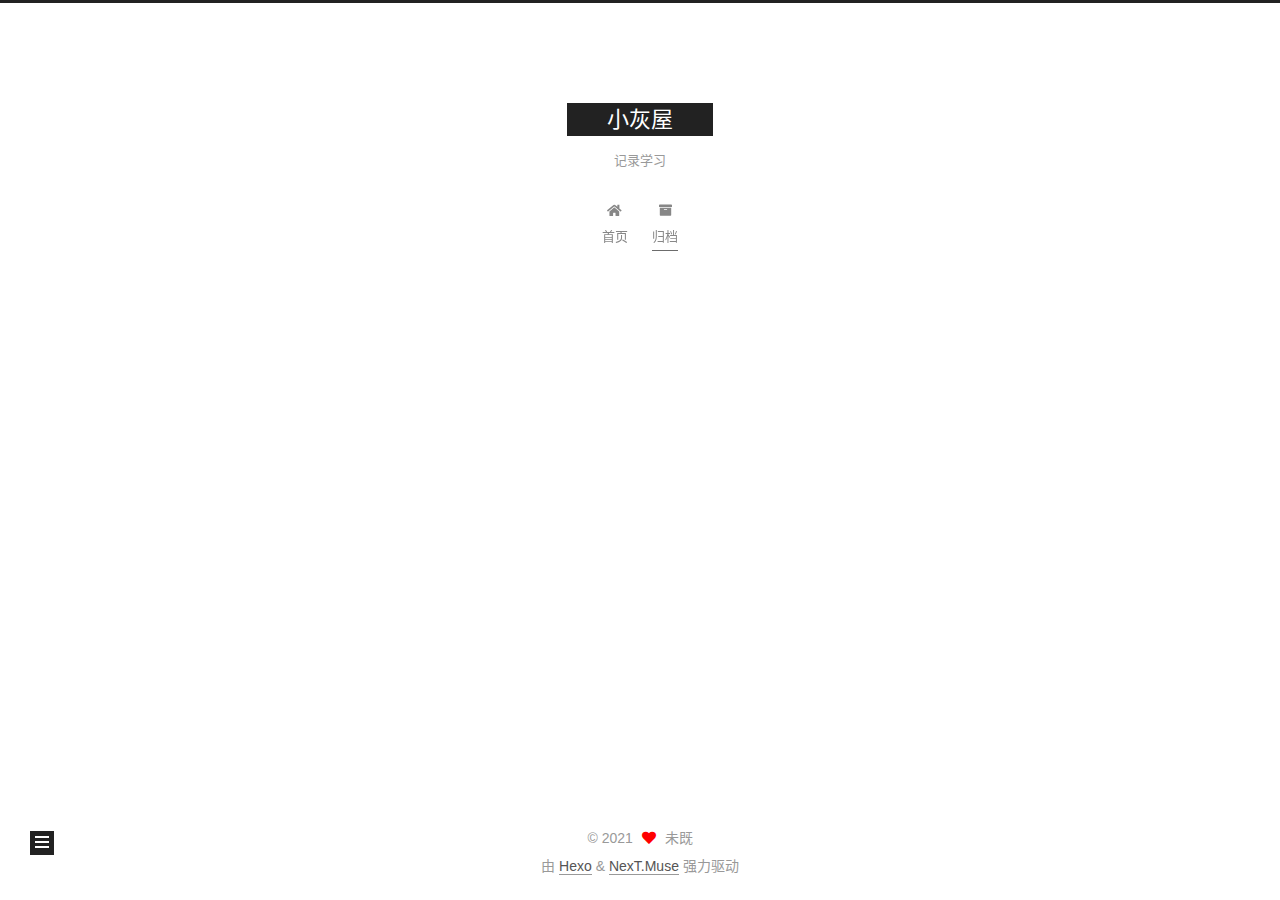
<file: archives/index.html>
<!DOCTYPE html>
<html lang="zh-CN">
<head>
  <meta charset="UTF-8">
<meta name="viewport" content="width=device-width, initial-scale=1, maximum-scale=2">
<meta name="theme-color" content="#222">
<meta name="generator" content="Hexo 5.4.0">
  <link rel="apple-touch-icon" sizes="180x180" href="/images/apple-touch-icon-next.png">
  <link rel="icon" type="image/png" sizes="32x32" href="/images/favicon-32x32-next.png">
  <link rel="icon" type="image/png" sizes="16x16" href="/images/favicon-16x16-next.png">
  <link rel="mask-icon" href="/images/logo.svg" color="#222">

<link rel="stylesheet" href="/css/main.css">


<link rel="stylesheet" href="/lib/font-awesome/css/all.min.css">

<script id="hexo-configurations">
    var NexT = window.NexT || {};
    var CONFIG = {"hostname":"example.com","root":"/","scheme":"Muse","version":"7.8.0","exturl":false,"sidebar":{"position":"left","display":"post","padding":18,"offset":12,"onmobile":false},"copycode":{"enable":false,"show_result":false,"style":null},"back2top":{"enable":true,"sidebar":false,"scrollpercent":false},"bookmark":{"enable":false,"color":"#222","save":"auto"},"fancybox":false,"mediumzoom":false,"lazyload":false,"pangu":false,"comments":{"style":"tabs","active":null,"storage":true,"lazyload":false,"nav":null},"algolia":{"hits":{"per_page":10},"labels":{"input_placeholder":"Search for Posts","hits_empty":"We didn't find any results for the search: ${query}","hits_stats":"${hits} results found in ${time} ms"}},"localsearch":{"enable":false,"trigger":"auto","top_n_per_article":1,"unescape":false,"preload":false},"motion":{"enable":true,"async":false,"transition":{"post_block":"fadeIn","post_header":"slideDownIn","post_body":"slideDownIn","coll_header":"slideLeftIn","sidebar":"slideUpIn"}}};
  </script>

  <meta property="og:type" content="website">
<meta property="og:title" content="小灰屋">
<meta property="og:url" content="http://example.com/archives/index.html">
<meta property="og:site_name" content="小灰屋">
<meta property="og:locale" content="zh_CN">
<meta property="article:author" content="未既">
<meta name="twitter:card" content="summary">

<link rel="canonical" href="http://example.com/archives/">


<script id="page-configurations">
  // https://hexo.io/docs/variables.html
  CONFIG.page = {
    sidebar: "",
    isHome : false,
    isPost : false,
    lang   : 'zh-CN'
  };
</script>

  <title>归档 | 小灰屋</title>
  






  <noscript>
  <style>
  .use-motion .brand,
  .use-motion .menu-item,
  .sidebar-inner,
  .use-motion .post-block,
  .use-motion .pagination,
  .use-motion .comments,
  .use-motion .post-header,
  .use-motion .post-body,
  .use-motion .collection-header { opacity: initial; }

  .use-motion .site-title,
  .use-motion .site-subtitle {
    opacity: initial;
    top: initial;
  }

  .use-motion .logo-line-before i { left: initial; }
  .use-motion .logo-line-after i { right: initial; }
  </style>
</noscript>

</head>

<body itemscope itemtype="http://schema.org/WebPage">
  <div class="container use-motion">
    <div class="headband"></div>

    <header class="header" itemscope itemtype="http://schema.org/WPHeader">
      <div class="header-inner"><div class="site-brand-container">
  <div class="site-nav-toggle">
    <div class="toggle" aria-label="切换导航栏">
      <span class="toggle-line toggle-line-first"></span>
      <span class="toggle-line toggle-line-middle"></span>
      <span class="toggle-line toggle-line-last"></span>
    </div>
  </div>

  <div class="site-meta">

    <a href="/" class="brand" rel="start">
      <span class="logo-line-before"><i></i></span>
      <h1 class="site-title">小灰屋</h1>
      <span class="logo-line-after"><i></i></span>
    </a>
      <p class="site-subtitle" itemprop="description">记录学习</p>
  </div>

  <div class="site-nav-right">
    <div class="toggle popup-trigger">
    </div>
  </div>
</div>




<nav class="site-nav">
  <ul id="menu" class="main-menu menu">
        <li class="menu-item menu-item-home">

    <a href="/" rel="section"><i class="fa fa-home fa-fw"></i>首页</a>

  </li>
        <li class="menu-item menu-item-archives">

    <a href="/archives/" rel="section"><i class="fa fa-archive fa-fw"></i>归档</a>

  </li>
  </ul>
</nav>




</div>
    </header>

    
  <div class="back-to-top">
    <i class="fa fa-arrow-up"></i>
    <span>0%</span>
  </div>


    <main class="main">
      <div class="main-inner">
        <div class="content-wrap">
          

          <div class="content archive">
            

  
  
  
  <div class="post-block">
    <div class="posts-collapse">
      <div class="collection-title">
        <span class="collection-header">嗯..! 目前共计 1 篇日志。 继续努力。</span>
      </div>

      
    <div class="collection-year">
      <span class="collection-header">2021</span>
    </div>

  <article itemscope itemtype="http://schema.org/Article">
    <header class="post-header">

      <div class="post-meta">
        <time itemprop="dateCreated"
              datetime="2021-11-27T11:10:19+08:00"
              content="2021-11-27">
          11-27
        </time>
      </div>

      <div class="post-title">
          <a class="post-title-link" href="/2021/11/27/hello-world/" itemprop="url">
            <span itemprop="name">Hello World</span>
          </a>
      </div>

    </header>
  </article>


    </div>
  </div>
  
  
  

  



          </div>
          

<script>
  window.addEventListener('tabs:register', () => {
    let { activeClass } = CONFIG.comments;
    if (CONFIG.comments.storage) {
      activeClass = localStorage.getItem('comments_active') || activeClass;
    }
    if (activeClass) {
      let activeTab = document.querySelector(`a[href="#comment-${activeClass}"]`);
      if (activeTab) {
        activeTab.click();
      }
    }
  });
  if (CONFIG.comments.storage) {
    window.addEventListener('tabs:click', event => {
      if (!event.target.matches('.tabs-comment .tab-content .tab-pane')) return;
      let commentClass = event.target.classList[1];
      localStorage.setItem('comments_active', commentClass);
    });
  }
</script>

        </div>
          
  
  <div class="toggle sidebar-toggle">
    <span class="toggle-line toggle-line-first"></span>
    <span class="toggle-line toggle-line-middle"></span>
    <span class="toggle-line toggle-line-last"></span>
  </div>

  <aside class="sidebar">
    <div class="sidebar-inner">

      <ul class="sidebar-nav motion-element">
        <li class="sidebar-nav-toc">
          文章目录
        </li>
        <li class="sidebar-nav-overview">
          站点概览
        </li>
      </ul>

      <!--noindex-->
      <div class="post-toc-wrap sidebar-panel">
      </div>
      <!--/noindex-->

      <div class="site-overview-wrap sidebar-panel">
        <div class="site-author motion-element" itemprop="author" itemscope itemtype="http://schema.org/Person">
  <p class="site-author-name" itemprop="name">未既</p>
  <div class="site-description" itemprop="description"></div>
</div>
<div class="site-state-wrap motion-element">
  <nav class="site-state">
      <div class="site-state-item site-state-posts">
          <a href="/archives/">
        
          <span class="site-state-item-count">1</span>
          <span class="site-state-item-name">日志</span>
        </a>
      </div>
  </nav>
</div>



      </div>

    </div>
  </aside>
  <div id="sidebar-dimmer"></div>


      </div>
    </main>

    <footer class="footer">
      <div class="footer-inner">
        

        

<div class="copyright">
  
  &copy; 
  <span itemprop="copyrightYear">2021</span>
  <span class="with-love">
    <i class="fa fa-heart"></i>
  </span>
  <span class="author" itemprop="copyrightHolder">未既</span>
</div>
  <div class="powered-by">由 <a href="https://hexo.io/" class="theme-link" rel="noopener" target="_blank">Hexo</a> & <a href="https://muse.theme-next.org/" class="theme-link" rel="noopener" target="_blank">NexT.Muse</a> 强力驱动
  </div>

        








      </div>
    </footer>
  </div>

  
  <script src="/lib/anime.min.js"></script>
  <script src="/lib/velocity/velocity.min.js"></script>
  <script src="/lib/velocity/velocity.ui.min.js"></script>

<script src="/js/utils.js"></script>

<script src="/js/motion.js"></script>


<script src="/js/schemes/muse.js"></script>


<script src="/js/next-boot.js"></script>




  















  

  

</body>
</html>
</file>
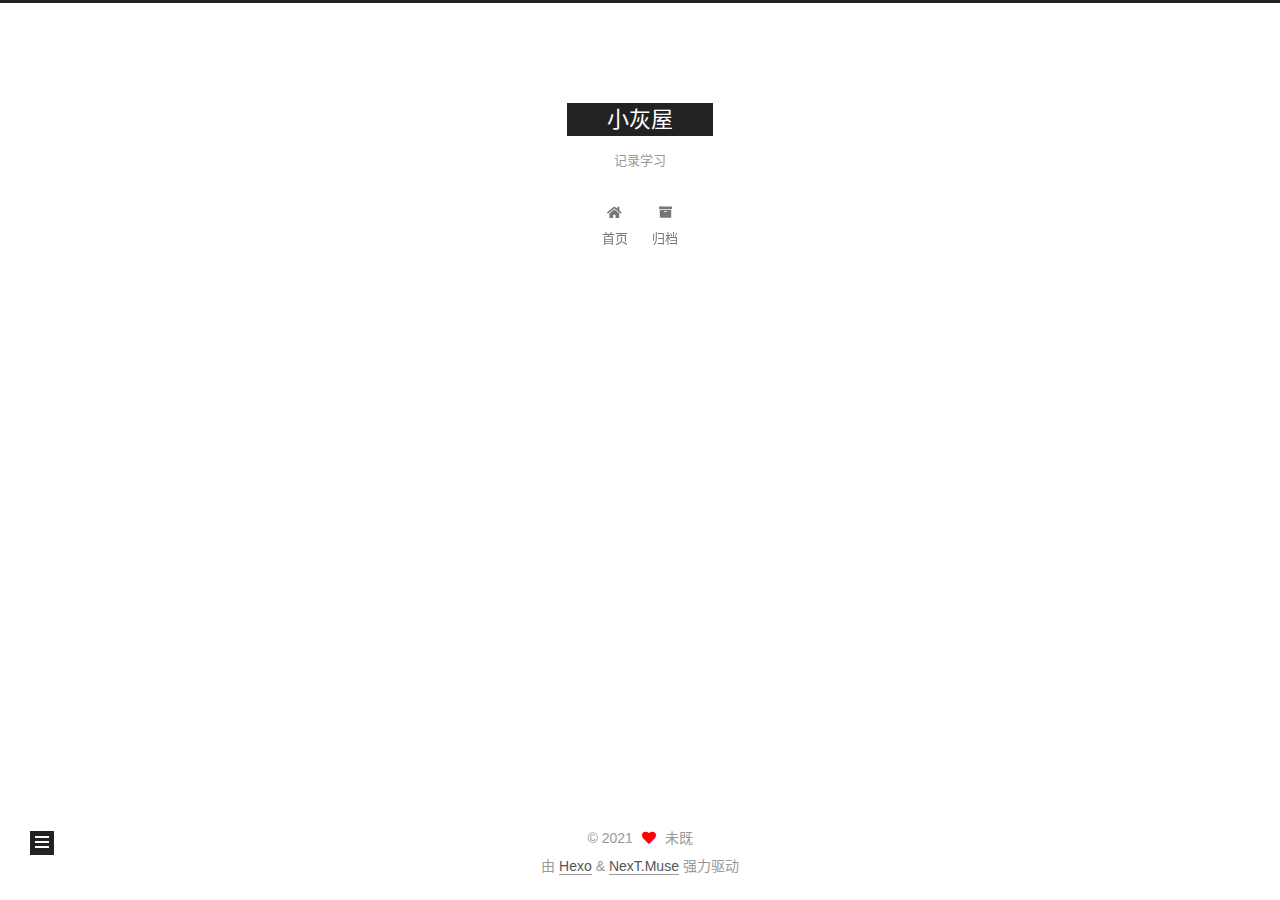
<file: categories/index.html>
<!DOCTYPE html>
<html lang="zh-CN">
<head>
  <meta charset="UTF-8">
<meta name="viewport" content="width=device-width, initial-scale=1, maximum-scale=2">
<meta name="theme-color" content="#222">
<meta name="generator" content="Hexo 5.4.0">
  <link rel="apple-touch-icon" sizes="180x180" href="/images/apple-touch-icon-next.png">
  <link rel="icon" type="image/png" sizes="32x32" href="/images/favicon-32x32-next.png">
  <link rel="icon" type="image/png" sizes="16x16" href="/images/favicon-16x16-next.png">
  <link rel="mask-icon" href="/images/logo.svg" color="#222">

<link rel="stylesheet" href="/css/main.css">


<link rel="stylesheet" href="/lib/font-awesome/css/all.min.css">

<script id="hexo-configurations">
    var NexT = window.NexT || {};
    var CONFIG = {"hostname":"example.com","root":"/","scheme":"Muse","version":"7.8.0","exturl":false,"sidebar":{"position":"left","display":"post","padding":18,"offset":12,"onmobile":false},"copycode":{"enable":false,"show_result":false,"style":null},"back2top":{"enable":true,"sidebar":false,"scrollpercent":false},"bookmark":{"enable":false,"color":"#222","save":"auto"},"fancybox":false,"mediumzoom":false,"lazyload":false,"pangu":false,"comments":{"style":"tabs","active":null,"storage":true,"lazyload":false,"nav":null},"algolia":{"hits":{"per_page":10},"labels":{"input_placeholder":"Search for Posts","hits_empty":"We didn't find any results for the search: ${query}","hits_stats":"${hits} results found in ${time} ms"}},"localsearch":{"enable":false,"trigger":"auto","top_n_per_article":1,"unescape":false,"preload":false},"motion":{"enable":true,"async":false,"transition":{"post_block":"fadeIn","post_header":"slideDownIn","post_body":"slideDownIn","coll_header":"slideLeftIn","sidebar":"slideUpIn"}}};
  </script>

  <meta property="og:type" content="website">
<meta property="og:title" content="categories">
<meta property="og:url" content="http://example.com/categories/index.html">
<meta property="og:site_name" content="小灰屋">
<meta property="og:locale" content="zh_CN">
<meta property="article:published_time" content="2021-11-27T04:11:32.000Z">
<meta property="article:modified_time" content="2021-11-27T04:11:32.155Z">
<meta property="article:author" content="未既">
<meta name="twitter:card" content="summary">

<link rel="canonical" href="http://example.com/categories/">


<script id="page-configurations">
  // https://hexo.io/docs/variables.html
  CONFIG.page = {
    sidebar: "",
    isHome : false,
    isPost : false,
    lang   : 'zh-CN'
  };
</script>

  <title>categories | 小灰屋
</title>
  






  <noscript>
  <style>
  .use-motion .brand,
  .use-motion .menu-item,
  .sidebar-inner,
  .use-motion .post-block,
  .use-motion .pagination,
  .use-motion .comments,
  .use-motion .post-header,
  .use-motion .post-body,
  .use-motion .collection-header { opacity: initial; }

  .use-motion .site-title,
  .use-motion .site-subtitle {
    opacity: initial;
    top: initial;
  }

  .use-motion .logo-line-before i { left: initial; }
  .use-motion .logo-line-after i { right: initial; }
  </style>
</noscript>

</head>

<body itemscope itemtype="http://schema.org/WebPage">
  <div class="container use-motion">
    <div class="headband"></div>

    <header class="header" itemscope itemtype="http://schema.org/WPHeader">
      <div class="header-inner"><div class="site-brand-container">
  <div class="site-nav-toggle">
    <div class="toggle" aria-label="切换导航栏">
      <span class="toggle-line toggle-line-first"></span>
      <span class="toggle-line toggle-line-middle"></span>
      <span class="toggle-line toggle-line-last"></span>
    </div>
  </div>

  <div class="site-meta">

    <a href="/" class="brand" rel="start">
      <span class="logo-line-before"><i></i></span>
      <h1 class="site-title">小灰屋</h1>
      <span class="logo-line-after"><i></i></span>
    </a>
      <p class="site-subtitle" itemprop="description">记录学习</p>
  </div>

  <div class="site-nav-right">
    <div class="toggle popup-trigger">
    </div>
  </div>
</div>




<nav class="site-nav">
  <ul id="menu" class="main-menu menu">
        <li class="menu-item menu-item-home">

    <a href="/" rel="section"><i class="fa fa-home fa-fw"></i>首页</a>

  </li>
        <li class="menu-item menu-item-archives">

    <a href="/archives/" rel="section"><i class="fa fa-archive fa-fw"></i>归档</a>

  </li>
  </ul>
</nav>




</div>
    </header>

    
  <div class="back-to-top">
    <i class="fa fa-arrow-up"></i>
    <span>0%</span>
  </div>


    <main class="main">
      <div class="main-inner">
        <div class="content-wrap">
          
  
  

          <div class="content page posts-expand">
            

    
    
    
    <div class="post-block" lang="zh-CN">
      <header class="post-header">

<h1 class="post-title" itemprop="name headline">categories
</h1>

<div class="post-meta">
  

</div>

</header>

      
      
      
      <div class="post-body">
          
      </div>
      
      
      
    </div>
    

    
    
    


          </div>
          

<script>
  window.addEventListener('tabs:register', () => {
    let { activeClass } = CONFIG.comments;
    if (CONFIG.comments.storage) {
      activeClass = localStorage.getItem('comments_active') || activeClass;
    }
    if (activeClass) {
      let activeTab = document.querySelector(`a[href="#comment-${activeClass}"]`);
      if (activeTab) {
        activeTab.click();
      }
    }
  });
  if (CONFIG.comments.storage) {
    window.addEventListener('tabs:click', event => {
      if (!event.target.matches('.tabs-comment .tab-content .tab-pane')) return;
      let commentClass = event.target.classList[1];
      localStorage.setItem('comments_active', commentClass);
    });
  }
</script>

        </div>
          
  
  <div class="toggle sidebar-toggle">
    <span class="toggle-line toggle-line-first"></span>
    <span class="toggle-line toggle-line-middle"></span>
    <span class="toggle-line toggle-line-last"></span>
  </div>

  <aside class="sidebar">
    <div class="sidebar-inner">

      <ul class="sidebar-nav motion-element">
        <li class="sidebar-nav-toc">
          文章目录
        </li>
        <li class="sidebar-nav-overview">
          站点概览
        </li>
      </ul>

      <!--noindex-->
      <div class="post-toc-wrap sidebar-panel">
      </div>
      <!--/noindex-->

      <div class="site-overview-wrap sidebar-panel">
        <div class="site-author motion-element" itemprop="author" itemscope itemtype="http://schema.org/Person">
  <p class="site-author-name" itemprop="name">未既</p>
  <div class="site-description" itemprop="description"></div>
</div>
<div class="site-state-wrap motion-element">
  <nav class="site-state">
      <div class="site-state-item site-state-posts">
          <a href="/archives/">
        
          <span class="site-state-item-count">1</span>
          <span class="site-state-item-name">日志</span>
        </a>
      </div>
  </nav>
</div>



      </div>

    </div>
  </aside>
  <div id="sidebar-dimmer"></div>


      </div>
    </main>

    <footer class="footer">
      <div class="footer-inner">
        

        

<div class="copyright">
  
  &copy; 
  <span itemprop="copyrightYear">2021</span>
  <span class="with-love">
    <i class="fa fa-heart"></i>
  </span>
  <span class="author" itemprop="copyrightHolder">未既</span>
</div>
  <div class="powered-by">由 <a href="https://hexo.io/" class="theme-link" rel="noopener" target="_blank">Hexo</a> & <a href="https://muse.theme-next.org/" class="theme-link" rel="noopener" target="_blank">NexT.Muse</a> 强力驱动
  </div>

        








      </div>
    </footer>
  </div>

  
  <script src="/lib/anime.min.js"></script>
  <script src="/lib/velocity/velocity.min.js"></script>
  <script src="/lib/velocity/velocity.ui.min.js"></script>

<script src="/js/utils.js"></script>

<script src="/js/motion.js"></script>


<script src="/js/schemes/muse.js"></script>


<script src="/js/next-boot.js"></script>




  















  

  

</body>
</html>
</file>
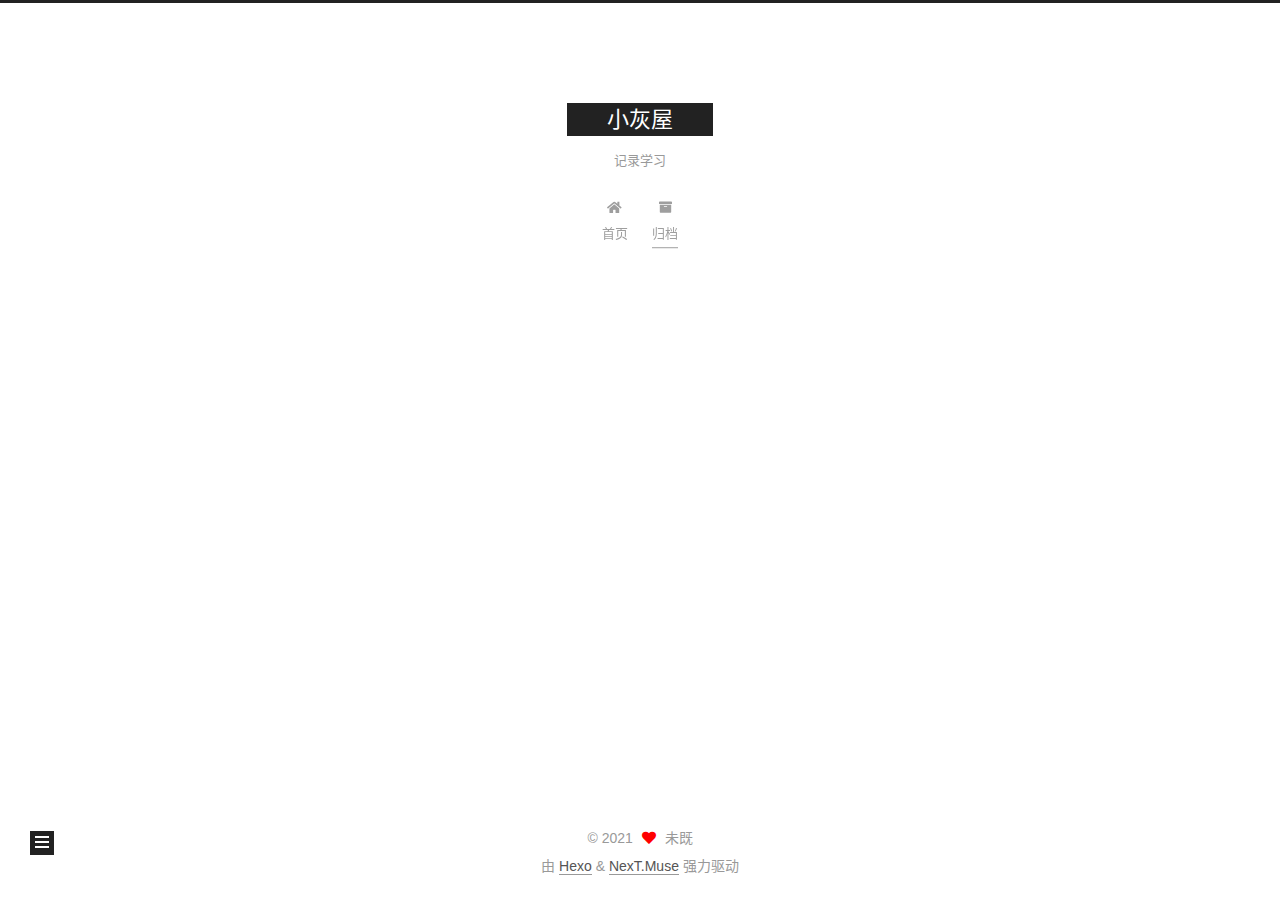
<file: archives/2021/index.html>
<!DOCTYPE html>
<html lang="zh-CN">
<head>
  <meta charset="UTF-8">
<meta name="viewport" content="width=device-width, initial-scale=1, maximum-scale=2">
<meta name="theme-color" content="#222">
<meta name="generator" content="Hexo 5.4.0">
  <link rel="apple-touch-icon" sizes="180x180" href="/images/apple-touch-icon-next.png">
  <link rel="icon" type="image/png" sizes="32x32" href="/images/favicon-32x32-next.png">
  <link rel="icon" type="image/png" sizes="16x16" href="/images/favicon-16x16-next.png">
  <link rel="mask-icon" href="/images/logo.svg" color="#222">

<link rel="stylesheet" href="/css/main.css">


<link rel="stylesheet" href="/lib/font-awesome/css/all.min.css">

<script id="hexo-configurations">
    var NexT = window.NexT || {};
    var CONFIG = {"hostname":"example.com","root":"/","scheme":"Muse","version":"7.8.0","exturl":false,"sidebar":{"position":"left","display":"post","padding":18,"offset":12,"onmobile":false},"copycode":{"enable":false,"show_result":false,"style":null},"back2top":{"enable":true,"sidebar":false,"scrollpercent":false},"bookmark":{"enable":false,"color":"#222","save":"auto"},"fancybox":false,"mediumzoom":false,"lazyload":false,"pangu":false,"comments":{"style":"tabs","active":null,"storage":true,"lazyload":false,"nav":null},"algolia":{"hits":{"per_page":10},"labels":{"input_placeholder":"Search for Posts","hits_empty":"We didn't find any results for the search: ${query}","hits_stats":"${hits} results found in ${time} ms"}},"localsearch":{"enable":false,"trigger":"auto","top_n_per_article":1,"unescape":false,"preload":false},"motion":{"enable":true,"async":false,"transition":{"post_block":"fadeIn","post_header":"slideDownIn","post_body":"slideDownIn","coll_header":"slideLeftIn","sidebar":"slideUpIn"}}};
  </script>

  <meta property="og:type" content="website">
<meta property="og:title" content="小灰屋">
<meta property="og:url" content="http://example.com/archives/2021/index.html">
<meta property="og:site_name" content="小灰屋">
<meta property="og:locale" content="zh_CN">
<meta property="article:author" content="未既">
<meta name="twitter:card" content="summary">

<link rel="canonical" href="http://example.com/archives/2021/">


<script id="page-configurations">
  // https://hexo.io/docs/variables.html
  CONFIG.page = {
    sidebar: "",
    isHome : false,
    isPost : false,
    lang   : 'zh-CN'
  };
</script>

  <title>归档 | 小灰屋</title>
  






  <noscript>
  <style>
  .use-motion .brand,
  .use-motion .menu-item,
  .sidebar-inner,
  .use-motion .post-block,
  .use-motion .pagination,
  .use-motion .comments,
  .use-motion .post-header,
  .use-motion .post-body,
  .use-motion .collection-header { opacity: initial; }

  .use-motion .site-title,
  .use-motion .site-subtitle {
    opacity: initial;
    top: initial;
  }

  .use-motion .logo-line-before i { left: initial; }
  .use-motion .logo-line-after i { right: initial; }
  </style>
</noscript>

</head>

<body itemscope itemtype="http://schema.org/WebPage">
  <div class="container use-motion">
    <div class="headband"></div>

    <header class="header" itemscope itemtype="http://schema.org/WPHeader">
      <div class="header-inner"><div class="site-brand-container">
  <div class="site-nav-toggle">
    <div class="toggle" aria-label="切换导航栏">
      <span class="toggle-line toggle-line-first"></span>
      <span class="toggle-line toggle-line-middle"></span>
      <span class="toggle-line toggle-line-last"></span>
    </div>
  </div>

  <div class="site-meta">

    <a href="/" class="brand" rel="start">
      <span class="logo-line-before"><i></i></span>
      <h1 class="site-title">小灰屋</h1>
      <span class="logo-line-after"><i></i></span>
    </a>
      <p class="site-subtitle" itemprop="description">记录学习</p>
  </div>

  <div class="site-nav-right">
    <div class="toggle popup-trigger">
    </div>
  </div>
</div>




<nav class="site-nav">
  <ul id="menu" class="main-menu menu">
        <li class="menu-item menu-item-home">

    <a href="/" rel="section"><i class="fa fa-home fa-fw"></i>首页</a>

  </li>
        <li class="menu-item menu-item-archives">

    <a href="/archives/" rel="section"><i class="fa fa-archive fa-fw"></i>归档</a>

  </li>
  </ul>
</nav>




</div>
    </header>

    
  <div class="back-to-top">
    <i class="fa fa-arrow-up"></i>
    <span>0%</span>
  </div>


    <main class="main">
      <div class="main-inner">
        <div class="content-wrap">
          

          <div class="content archive">
            

  
  
  
  <div class="post-block">
    <div class="posts-collapse">
      <div class="collection-title">
        <span class="collection-header">嗯..! 目前共计 1 篇日志。 继续努力。</span>
      </div>

      
    <div class="collection-year">
      <span class="collection-header">2021</span>
    </div>

  <article itemscope itemtype="http://schema.org/Article">
    <header class="post-header">

      <div class="post-meta">
        <time itemprop="dateCreated"
              datetime="2021-11-27T11:10:19+08:00"
              content="2021-11-27">
          11-27
        </time>
      </div>

      <div class="post-title">
          <a class="post-title-link" href="/2021/11/27/hello-world/" itemprop="url">
            <span itemprop="name">Hello World</span>
          </a>
      </div>

    </header>
  </article>


    </div>
  </div>
  
  
  

  



          </div>
          

<script>
  window.addEventListener('tabs:register', () => {
    let { activeClass } = CONFIG.comments;
    if (CONFIG.comments.storage) {
      activeClass = localStorage.getItem('comments_active') || activeClass;
    }
    if (activeClass) {
      let activeTab = document.querySelector(`a[href="#comment-${activeClass}"]`);
      if (activeTab) {
        activeTab.click();
      }
    }
  });
  if (CONFIG.comments.storage) {
    window.addEventListener('tabs:click', event => {
      if (!event.target.matches('.tabs-comment .tab-content .tab-pane')) return;
      let commentClass = event.target.classList[1];
      localStorage.setItem('comments_active', commentClass);
    });
  }
</script>

        </div>
          
  
  <div class="toggle sidebar-toggle">
    <span class="toggle-line toggle-line-first"></span>
    <span class="toggle-line toggle-line-middle"></span>
    <span class="toggle-line toggle-line-last"></span>
  </div>

  <aside class="sidebar">
    <div class="sidebar-inner">

      <ul class="sidebar-nav motion-element">
        <li class="sidebar-nav-toc">
          文章目录
        </li>
        <li class="sidebar-nav-overview">
          站点概览
        </li>
      </ul>

      <!--noindex-->
      <div class="post-toc-wrap sidebar-panel">
      </div>
      <!--/noindex-->

      <div class="site-overview-wrap sidebar-panel">
        <div class="site-author motion-element" itemprop="author" itemscope itemtype="http://schema.org/Person">
  <p class="site-author-name" itemprop="name">未既</p>
  <div class="site-description" itemprop="description"></div>
</div>
<div class="site-state-wrap motion-element">
  <nav class="site-state">
      <div class="site-state-item site-state-posts">
          <a href="/archives/">
        
          <span class="site-state-item-count">1</span>
          <span class="site-state-item-name">日志</span>
        </a>
      </div>
  </nav>
</div>



      </div>

    </div>
  </aside>
  <div id="sidebar-dimmer"></div>


      </div>
    </main>

    <footer class="footer">
      <div class="footer-inner">
        

        

<div class="copyright">
  
  &copy; 
  <span itemprop="copyrightYear">2021</span>
  <span class="with-love">
    <i class="fa fa-heart"></i>
  </span>
  <span class="author" itemprop="copyrightHolder">未既</span>
</div>
  <div class="powered-by">由 <a href="https://hexo.io/" class="theme-link" rel="noopener" target="_blank">Hexo</a> & <a href="https://muse.theme-next.org/" class="theme-link" rel="noopener" target="_blank">NexT.Muse</a> 强力驱动
  </div>

        








      </div>
    </footer>
  </div>

  
  <script src="/lib/anime.min.js"></script>
  <script src="/lib/velocity/velocity.min.js"></script>
  <script src="/lib/velocity/velocity.ui.min.js"></script>

<script src="/js/utils.js"></script>

<script src="/js/motion.js"></script>


<script src="/js/schemes/muse.js"></script>


<script src="/js/next-boot.js"></script>




  















  

  

</body>
</html>
</file>
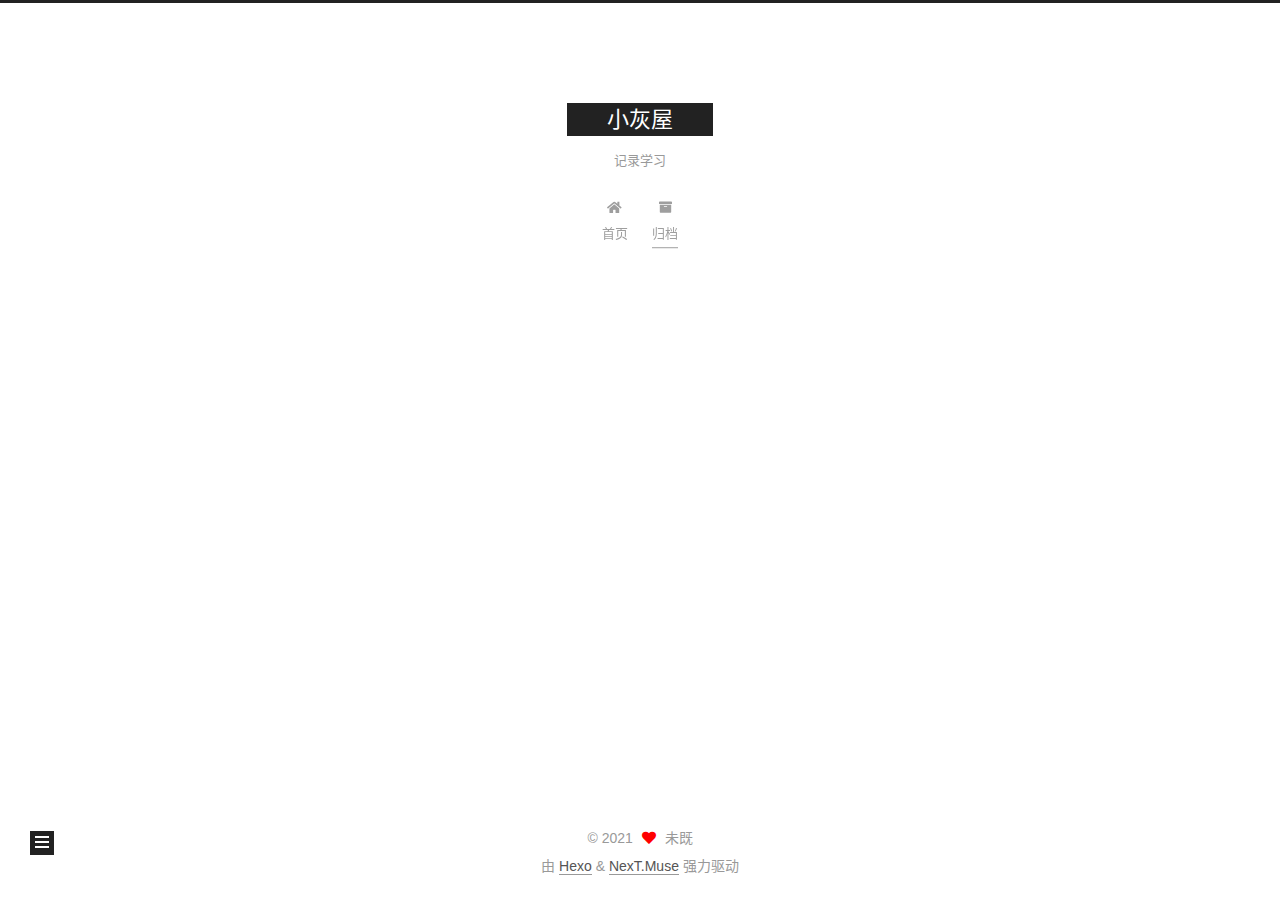
<file: archives/2021/11/index.html>
<!DOCTYPE html>
<html lang="zh-CN">
<head>
  <meta charset="UTF-8">
<meta name="viewport" content="width=device-width, initial-scale=1, maximum-scale=2">
<meta name="theme-color" content="#222">
<meta name="generator" content="Hexo 5.4.0">
  <link rel="apple-touch-icon" sizes="180x180" href="/images/apple-touch-icon-next.png">
  <link rel="icon" type="image/png" sizes="32x32" href="/images/favicon-32x32-next.png">
  <link rel="icon" type="image/png" sizes="16x16" href="/images/favicon-16x16-next.png">
  <link rel="mask-icon" href="/images/logo.svg" color="#222">

<link rel="stylesheet" href="/css/main.css">


<link rel="stylesheet" href="/lib/font-awesome/css/all.min.css">

<script id="hexo-configurations">
    var NexT = window.NexT || {};
    var CONFIG = {"hostname":"example.com","root":"/","scheme":"Muse","version":"7.8.0","exturl":false,"sidebar":{"position":"left","display":"post","padding":18,"offset":12,"onmobile":false},"copycode":{"enable":false,"show_result":false,"style":null},"back2top":{"enable":true,"sidebar":false,"scrollpercent":false},"bookmark":{"enable":false,"color":"#222","save":"auto"},"fancybox":false,"mediumzoom":false,"lazyload":false,"pangu":false,"comments":{"style":"tabs","active":null,"storage":true,"lazyload":false,"nav":null},"algolia":{"hits":{"per_page":10},"labels":{"input_placeholder":"Search for Posts","hits_empty":"We didn't find any results for the search: ${query}","hits_stats":"${hits} results found in ${time} ms"}},"localsearch":{"enable":false,"trigger":"auto","top_n_per_article":1,"unescape":false,"preload":false},"motion":{"enable":true,"async":false,"transition":{"post_block":"fadeIn","post_header":"slideDownIn","post_body":"slideDownIn","coll_header":"slideLeftIn","sidebar":"slideUpIn"}}};
  </script>

  <meta property="og:type" content="website">
<meta property="og:title" content="小灰屋">
<meta property="og:url" content="http://example.com/archives/2021/11/index.html">
<meta property="og:site_name" content="小灰屋">
<meta property="og:locale" content="zh_CN">
<meta property="article:author" content="未既">
<meta name="twitter:card" content="summary">

<link rel="canonical" href="http://example.com/archives/2021/11/">


<script id="page-configurations">
  // https://hexo.io/docs/variables.html
  CONFIG.page = {
    sidebar: "",
    isHome : false,
    isPost : false,
    lang   : 'zh-CN'
  };
</script>

  <title>归档 | 小灰屋</title>
  






  <noscript>
  <style>
  .use-motion .brand,
  .use-motion .menu-item,
  .sidebar-inner,
  .use-motion .post-block,
  .use-motion .pagination,
  .use-motion .comments,
  .use-motion .post-header,
  .use-motion .post-body,
  .use-motion .collection-header { opacity: initial; }

  .use-motion .site-title,
  .use-motion .site-subtitle {
    opacity: initial;
    top: initial;
  }

  .use-motion .logo-line-before i { left: initial; }
  .use-motion .logo-line-after i { right: initial; }
  </style>
</noscript>

</head>

<body itemscope itemtype="http://schema.org/WebPage">
  <div class="container use-motion">
    <div class="headband"></div>

    <header class="header" itemscope itemtype="http://schema.org/WPHeader">
      <div class="header-inner"><div class="site-brand-container">
  <div class="site-nav-toggle">
    <div class="toggle" aria-label="切换导航栏">
      <span class="toggle-line toggle-line-first"></span>
      <span class="toggle-line toggle-line-middle"></span>
      <span class="toggle-line toggle-line-last"></span>
    </div>
  </div>

  <div class="site-meta">

    <a href="/" class="brand" rel="start">
      <span class="logo-line-before"><i></i></span>
      <h1 class="site-title">小灰屋</h1>
      <span class="logo-line-after"><i></i></span>
    </a>
      <p class="site-subtitle" itemprop="description">记录学习</p>
  </div>

  <div class="site-nav-right">
    <div class="toggle popup-trigger">
    </div>
  </div>
</div>




<nav class="site-nav">
  <ul id="menu" class="main-menu menu">
        <li class="menu-item menu-item-home">

    <a href="/" rel="section"><i class="fa fa-home fa-fw"></i>首页</a>

  </li>
        <li class="menu-item menu-item-archives">

    <a href="/archives/" rel="section"><i class="fa fa-archive fa-fw"></i>归档</a>

  </li>
  </ul>
</nav>




</div>
    </header>

    
  <div class="back-to-top">
    <i class="fa fa-arrow-up"></i>
    <span>0%</span>
  </div>


    <main class="main">
      <div class="main-inner">
        <div class="content-wrap">
          

          <div class="content archive">
            

  
  
  
  <div class="post-block">
    <div class="posts-collapse">
      <div class="collection-title">
        <span class="collection-header">嗯..! 目前共计 1 篇日志。 继续努力。</span>
      </div>

      
    <div class="collection-year">
      <span class="collection-header">2021</span>
    </div>

  <article itemscope itemtype="http://schema.org/Article">
    <header class="post-header">

      <div class="post-meta">
        <time itemprop="dateCreated"
              datetime="2021-11-27T11:10:19+08:00"
              content="2021-11-27">
          11-27
        </time>
      </div>

      <div class="post-title">
          <a class="post-title-link" href="/2021/11/27/hello-world/" itemprop="url">
            <span itemprop="name">Hello World</span>
          </a>
      </div>

    </header>
  </article>


    </div>
  </div>
  
  
  

  



          </div>
          

<script>
  window.addEventListener('tabs:register', () => {
    let { activeClass } = CONFIG.comments;
    if (CONFIG.comments.storage) {
      activeClass = localStorage.getItem('comments_active') || activeClass;
    }
    if (activeClass) {
      let activeTab = document.querySelector(`a[href="#comment-${activeClass}"]`);
      if (activeTab) {
        activeTab.click();
      }
    }
  });
  if (CONFIG.comments.storage) {
    window.addEventListener('tabs:click', event => {
      if (!event.target.matches('.tabs-comment .tab-content .tab-pane')) return;
      let commentClass = event.target.classList[1];
      localStorage.setItem('comments_active', commentClass);
    });
  }
</script>

        </div>
          
  
  <div class="toggle sidebar-toggle">
    <span class="toggle-line toggle-line-first"></span>
    <span class="toggle-line toggle-line-middle"></span>
    <span class="toggle-line toggle-line-last"></span>
  </div>

  <aside class="sidebar">
    <div class="sidebar-inner">

      <ul class="sidebar-nav motion-element">
        <li class="sidebar-nav-toc">
          文章目录
        </li>
        <li class="sidebar-nav-overview">
          站点概览
        </li>
      </ul>

      <!--noindex-->
      <div class="post-toc-wrap sidebar-panel">
      </div>
      <!--/noindex-->

      <div class="site-overview-wrap sidebar-panel">
        <div class="site-author motion-element" itemprop="author" itemscope itemtype="http://schema.org/Person">
  <p class="site-author-name" itemprop="name">未既</p>
  <div class="site-description" itemprop="description"></div>
</div>
<div class="site-state-wrap motion-element">
  <nav class="site-state">
      <div class="site-state-item site-state-posts">
          <a href="/archives/">
        
          <span class="site-state-item-count">1</span>
          <span class="site-state-item-name">日志</span>
        </a>
      </div>
  </nav>
</div>



      </div>

    </div>
  </aside>
  <div id="sidebar-dimmer"></div>


      </div>
    </main>

    <footer class="footer">
      <div class="footer-inner">
        

        

<div class="copyright">
  
  &copy; 
  <span itemprop="copyrightYear">2021</span>
  <span class="with-love">
    <i class="fa fa-heart"></i>
  </span>
  <span class="author" itemprop="copyrightHolder">未既</span>
</div>
  <div class="powered-by">由 <a href="https://hexo.io/" class="theme-link" rel="noopener" target="_blank">Hexo</a> & <a href="https://muse.theme-next.org/" class="theme-link" rel="noopener" target="_blank">NexT.Muse</a> 强力驱动
  </div>

        








      </div>
    </footer>
  </div>

  
  <script src="/lib/anime.min.js"></script>
  <script src="/lib/velocity/velocity.min.js"></script>
  <script src="/lib/velocity/velocity.ui.min.js"></script>

<script src="/js/utils.js"></script>

<script src="/js/motion.js"></script>


<script src="/js/schemes/muse.js"></script>


<script src="/js/next-boot.js"></script>




  















  

  

</body>
</html>
</file>
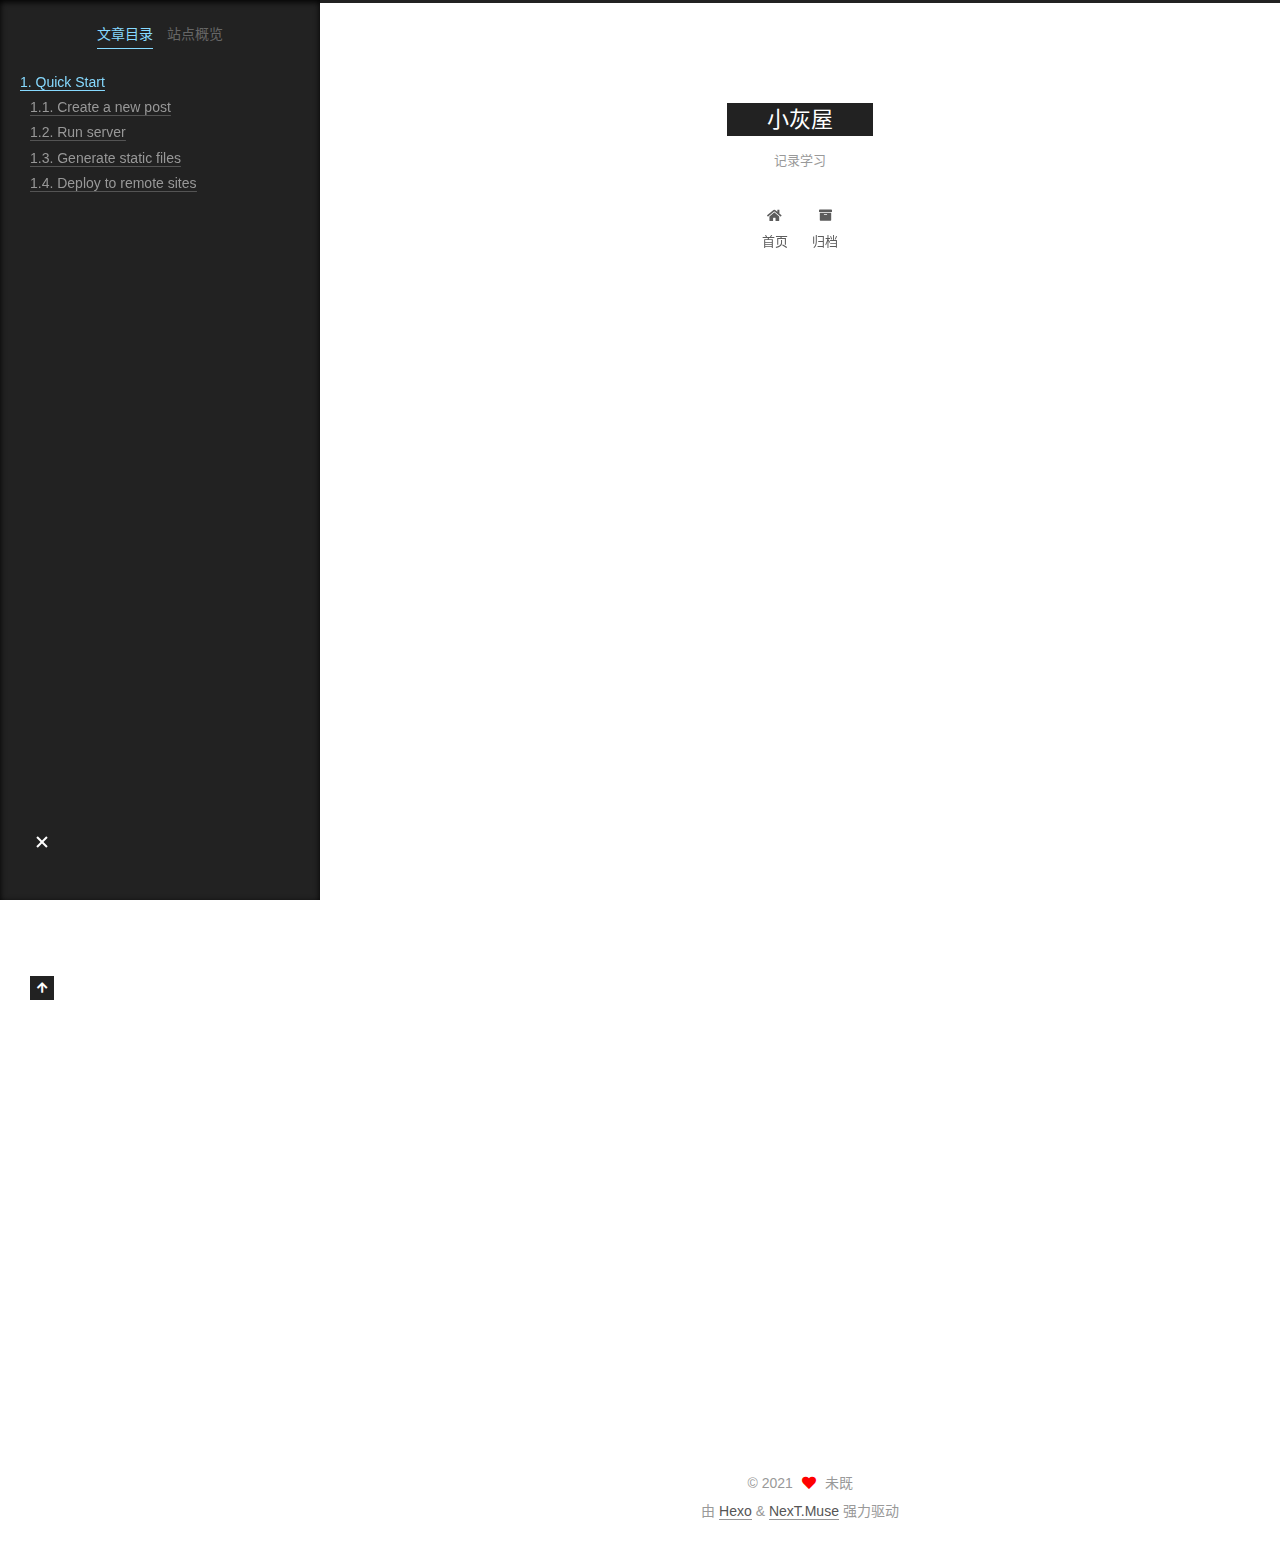
<file: 2021/11/27/hello-world/index.html>
<!DOCTYPE html>
<html lang="zh-CN">
<head>
  <meta charset="UTF-8">
<meta name="viewport" content="width=device-width, initial-scale=1, maximum-scale=2">
<meta name="theme-color" content="#222">
<meta name="generator" content="Hexo 5.4.0">
  <link rel="apple-touch-icon" sizes="180x180" href="/images/apple-touch-icon-next.png">
  <link rel="icon" type="image/png" sizes="32x32" href="/images/favicon-32x32-next.png">
  <link rel="icon" type="image/png" sizes="16x16" href="/images/favicon-16x16-next.png">
  <link rel="mask-icon" href="/images/logo.svg" color="#222">

<link rel="stylesheet" href="/css/main.css">


<link rel="stylesheet" href="/lib/font-awesome/css/all.min.css">

<script id="hexo-configurations">
    var NexT = window.NexT || {};
    var CONFIG = {"hostname":"example.com","root":"/","scheme":"Muse","version":"7.8.0","exturl":false,"sidebar":{"position":"left","display":"post","padding":18,"offset":12,"onmobile":false},"copycode":{"enable":false,"show_result":false,"style":null},"back2top":{"enable":true,"sidebar":false,"scrollpercent":false},"bookmark":{"enable":false,"color":"#222","save":"auto"},"fancybox":false,"mediumzoom":false,"lazyload":false,"pangu":false,"comments":{"style":"tabs","active":null,"storage":true,"lazyload":false,"nav":null},"algolia":{"hits":{"per_page":10},"labels":{"input_placeholder":"Search for Posts","hits_empty":"We didn't find any results for the search: ${query}","hits_stats":"${hits} results found in ${time} ms"}},"localsearch":{"enable":false,"trigger":"auto","top_n_per_article":1,"unescape":false,"preload":false},"motion":{"enable":true,"async":false,"transition":{"post_block":"fadeIn","post_header":"slideDownIn","post_body":"slideDownIn","coll_header":"slideLeftIn","sidebar":"slideUpIn"}}};
  </script>

  <meta name="description" content="Welcome to Hexo! This is your very first post. Check documentation for more info. If you get any problems when using Hexo, you can find the answer in troubleshooting or you can ask me on GitHub. Quick">
<meta property="og:type" content="article">
<meta property="og:title" content="Hello World">
<meta property="og:url" content="http://example.com/2021/11/27/hello-world/index.html">
<meta property="og:site_name" content="小灰屋">
<meta property="og:description" content="Welcome to Hexo! This is your very first post. Check documentation for more info. If you get any problems when using Hexo, you can find the answer in troubleshooting or you can ask me on GitHub. Quick">
<meta property="og:locale" content="zh_CN">
<meta property="article:published_time" content="2021-11-27T03:10:19.063Z">
<meta property="article:modified_time" content="2021-11-27T03:10:19.063Z">
<meta property="article:author" content="未既">
<meta name="twitter:card" content="summary">

<link rel="canonical" href="http://example.com/2021/11/27/hello-world/">


<script id="page-configurations">
  // https://hexo.io/docs/variables.html
  CONFIG.page = {
    sidebar: "",
    isHome : false,
    isPost : true,
    lang   : 'zh-CN'
  };
</script>

  <title>Hello World | 小灰屋</title>
  






  <noscript>
  <style>
  .use-motion .brand,
  .use-motion .menu-item,
  .sidebar-inner,
  .use-motion .post-block,
  .use-motion .pagination,
  .use-motion .comments,
  .use-motion .post-header,
  .use-motion .post-body,
  .use-motion .collection-header { opacity: initial; }

  .use-motion .site-title,
  .use-motion .site-subtitle {
    opacity: initial;
    top: initial;
  }

  .use-motion .logo-line-before i { left: initial; }
  .use-motion .logo-line-after i { right: initial; }
  </style>
</noscript>

</head>

<body itemscope itemtype="http://schema.org/WebPage">
  <div class="container use-motion">
    <div class="headband"></div>

    <header class="header" itemscope itemtype="http://schema.org/WPHeader">
      <div class="header-inner"><div class="site-brand-container">
  <div class="site-nav-toggle">
    <div class="toggle" aria-label="切换导航栏">
      <span class="toggle-line toggle-line-first"></span>
      <span class="toggle-line toggle-line-middle"></span>
      <span class="toggle-line toggle-line-last"></span>
    </div>
  </div>

  <div class="site-meta">

    <a href="/" class="brand" rel="start">
      <span class="logo-line-before"><i></i></span>
      <h1 class="site-title">小灰屋</h1>
      <span class="logo-line-after"><i></i></span>
    </a>
      <p class="site-subtitle" itemprop="description">记录学习</p>
  </div>

  <div class="site-nav-right">
    <div class="toggle popup-trigger">
    </div>
  </div>
</div>




<nav class="site-nav">
  <ul id="menu" class="main-menu menu">
        <li class="menu-item menu-item-home">

    <a href="/" rel="section"><i class="fa fa-home fa-fw"></i>首页</a>

  </li>
        <li class="menu-item menu-item-archives">

    <a href="/archives/" rel="section"><i class="fa fa-archive fa-fw"></i>归档</a>

  </li>
  </ul>
</nav>




</div>
    </header>

    
  <div class="back-to-top">
    <i class="fa fa-arrow-up"></i>
    <span>0%</span>
  </div>


    <main class="main">
      <div class="main-inner">
        <div class="content-wrap">
          

          <div class="content post posts-expand">
            

    
  
  
  <article itemscope itemtype="http://schema.org/Article" class="post-block" lang="zh-CN">
    <link itemprop="mainEntityOfPage" href="http://example.com/2021/11/27/hello-world/">

    <span hidden itemprop="author" itemscope itemtype="http://schema.org/Person">
      <meta itemprop="image" content="/images/avatar.gif">
      <meta itemprop="name" content="未既">
      <meta itemprop="description" content="">
    </span>

    <span hidden itemprop="publisher" itemscope itemtype="http://schema.org/Organization">
      <meta itemprop="name" content="小灰屋">
    </span>
      <header class="post-header">
        <h1 class="post-title" itemprop="name headline">
          Hello World
        </h1>

        <div class="post-meta">
            <span class="post-meta-item">
              <span class="post-meta-item-icon">
                <i class="far fa-calendar"></i>
              </span>
              <span class="post-meta-item-text">发表于</span>

              <time title="创建时间：2021-11-27 11:10:19" itemprop="dateCreated datePublished" datetime="2021-11-27T11:10:19+08:00">2021-11-27</time>
            </span>

          

        </div>
      </header>

    
    
    
    <div class="post-body" itemprop="articleBody">

      
        <p>Welcome to <a target="_blank" rel="noopener" href="https://hexo.io/">Hexo</a>! This is your very first post. Check <a target="_blank" rel="noopener" href="https://hexo.io/docs/">documentation</a> for more info. If you get any problems when using Hexo, you can find the answer in <a target="_blank" rel="noopener" href="https://hexo.io/docs/troubleshooting.html">troubleshooting</a> or you can ask me on <a target="_blank" rel="noopener" href="https://github.com/hexojs/hexo/issues">GitHub</a>.</p>
<h2 id="Quick-Start"><a href="#Quick-Start" class="headerlink" title="Quick Start"></a>Quick Start</h2><h3 id="Create-a-new-post"><a href="#Create-a-new-post" class="headerlink" title="Create a new post"></a>Create a new post</h3><figure class="highlight bash"><table><tr><td class="gutter"><pre><span class="line">1</span><br></pre></td><td class="code"><pre><span class="line">$ hexo new <span class="string">&quot;My New Post&quot;</span></span><br></pre></td></tr></table></figure>

<p>More info: <a target="_blank" rel="noopener" href="https://hexo.io/docs/writing.html">Writing</a></p>
<h3 id="Run-server"><a href="#Run-server" class="headerlink" title="Run server"></a>Run server</h3><figure class="highlight bash"><table><tr><td class="gutter"><pre><span class="line">1</span><br></pre></td><td class="code"><pre><span class="line">$ hexo server</span><br></pre></td></tr></table></figure>

<p>More info: <a target="_blank" rel="noopener" href="https://hexo.io/docs/server.html">Server</a></p>
<h3 id="Generate-static-files"><a href="#Generate-static-files" class="headerlink" title="Generate static files"></a>Generate static files</h3><figure class="highlight bash"><table><tr><td class="gutter"><pre><span class="line">1</span><br></pre></td><td class="code"><pre><span class="line">$ hexo generate</span><br></pre></td></tr></table></figure>

<p>More info: <a target="_blank" rel="noopener" href="https://hexo.io/docs/generating.html">Generating</a></p>
<h3 id="Deploy-to-remote-sites"><a href="#Deploy-to-remote-sites" class="headerlink" title="Deploy to remote sites"></a>Deploy to remote sites</h3><figure class="highlight bash"><table><tr><td class="gutter"><pre><span class="line">1</span><br></pre></td><td class="code"><pre><span class="line">$ hexo deploy</span><br></pre></td></tr></table></figure>

<p>More info: <a target="_blank" rel="noopener" href="https://hexo.io/docs/one-command-deployment.html">Deployment</a></p>

    </div>

    
    
    

      <footer class="post-footer">

        


        
      </footer>
    
  </article>
  
  
  



          </div>
          

<script>
  window.addEventListener('tabs:register', () => {
    let { activeClass } = CONFIG.comments;
    if (CONFIG.comments.storage) {
      activeClass = localStorage.getItem('comments_active') || activeClass;
    }
    if (activeClass) {
      let activeTab = document.querySelector(`a[href="#comment-${activeClass}"]`);
      if (activeTab) {
        activeTab.click();
      }
    }
  });
  if (CONFIG.comments.storage) {
    window.addEventListener('tabs:click', event => {
      if (!event.target.matches('.tabs-comment .tab-content .tab-pane')) return;
      let commentClass = event.target.classList[1];
      localStorage.setItem('comments_active', commentClass);
    });
  }
</script>

        </div>
          
  
  <div class="toggle sidebar-toggle">
    <span class="toggle-line toggle-line-first"></span>
    <span class="toggle-line toggle-line-middle"></span>
    <span class="toggle-line toggle-line-last"></span>
  </div>

  <aside class="sidebar">
    <div class="sidebar-inner">

      <ul class="sidebar-nav motion-element">
        <li class="sidebar-nav-toc">
          文章目录
        </li>
        <li class="sidebar-nav-overview">
          站点概览
        </li>
      </ul>

      <!--noindex-->
      <div class="post-toc-wrap sidebar-panel">
          <div class="post-toc motion-element"><ol class="nav"><li class="nav-item nav-level-2"><a class="nav-link" href="#Quick-Start"><span class="nav-number">1.</span> <span class="nav-text">Quick Start</span></a><ol class="nav-child"><li class="nav-item nav-level-3"><a class="nav-link" href="#Create-a-new-post"><span class="nav-number">1.1.</span> <span class="nav-text">Create a new post</span></a></li><li class="nav-item nav-level-3"><a class="nav-link" href="#Run-server"><span class="nav-number">1.2.</span> <span class="nav-text">Run server</span></a></li><li class="nav-item nav-level-3"><a class="nav-link" href="#Generate-static-files"><span class="nav-number">1.3.</span> <span class="nav-text">Generate static files</span></a></li><li class="nav-item nav-level-3"><a class="nav-link" href="#Deploy-to-remote-sites"><span class="nav-number">1.4.</span> <span class="nav-text">Deploy to remote sites</span></a></li></ol></li></ol></div>
      </div>
      <!--/noindex-->

      <div class="site-overview-wrap sidebar-panel">
        <div class="site-author motion-element" itemprop="author" itemscope itemtype="http://schema.org/Person">
  <p class="site-author-name" itemprop="name">未既</p>
  <div class="site-description" itemprop="description"></div>
</div>
<div class="site-state-wrap motion-element">
  <nav class="site-state">
      <div class="site-state-item site-state-posts">
          <a href="/archives/">
        
          <span class="site-state-item-count">1</span>
          <span class="site-state-item-name">日志</span>
        </a>
      </div>
  </nav>
</div>



      </div>

    </div>
  </aside>
  <div id="sidebar-dimmer"></div>


      </div>
    </main>

    <footer class="footer">
      <div class="footer-inner">
        

        

<div class="copyright">
  
  &copy; 
  <span itemprop="copyrightYear">2021</span>
  <span class="with-love">
    <i class="fa fa-heart"></i>
  </span>
  <span class="author" itemprop="copyrightHolder">未既</span>
</div>
  <div class="powered-by">由 <a href="https://hexo.io/" class="theme-link" rel="noopener" target="_blank">Hexo</a> & <a href="https://muse.theme-next.org/" class="theme-link" rel="noopener" target="_blank">NexT.Muse</a> 强力驱动
  </div>

        








      </div>
    </footer>
  </div>

  
  <script src="/lib/anime.min.js"></script>
  <script src="/lib/velocity/velocity.min.js"></script>
  <script src="/lib/velocity/velocity.ui.min.js"></script>

<script src="/js/utils.js"></script>

<script src="/js/motion.js"></script>


<script src="/js/schemes/muse.js"></script>


<script src="/js/next-boot.js"></script>




  















  

  

</body>
</html>
</file>
<file: css/main.css>
:root {
  --body-bg-color: #fff;
  --content-bg-color: #fff;
  --card-bg-color: #f5f5f5;
  --text-color: #555;
  --blockquote-color: #666;
  --link-color: #555;
  --link-hover-color: #222;
  --brand-color: #fff;
  --brand-hover-color: #fff;
  --table-row-odd-bg-color: #f9f9f9;
  --table-row-hover-bg-color: #f5f5f5;
  --menu-item-bg-color: #f5f5f5;
  --btn-default-bg: #222;
  --btn-default-color: #fff;
  --btn-default-border-color: #222;
  --btn-default-hover-bg: #fff;
  --btn-default-hover-color: #222;
  --btn-default-hover-border-color: #222;
}
html {
  line-height: 1.15; /* 1 */
  -webkit-text-size-adjust: 100%; /* 2 */
}
body {
  margin: 0;
}
main {
  display: block;
}
h1 {
  font-size: 2em;
  margin: 0.67em 0;
}
hr {
  box-sizing: content-box; /* 1 */
  height: 0; /* 1 */
  overflow: visible; /* 2 */
}
pre {
  font-family: monospace, monospace; /* 1 */
  font-size: 1em; /* 2 */
}
a {
  background: transparent;
}
abbr[title] {
  border-bottom: none; /* 1 */
  text-decoration: underline; /* 2 */
  text-decoration: underline dotted; /* 2 */
}
b,
strong {
  font-weight: bolder;
}
code,
kbd,
samp {
  font-family: monospace, monospace; /* 1 */
  font-size: 1em; /* 2 */
}
small {
  font-size: 80%;
}
sub,
sup {
  font-size: 75%;
  line-height: 0;
  position: relative;
  vertical-align: baseline;
}
sub {
  bottom: -0.25em;
}
sup {
  top: -0.5em;
}
img {
  border-style: none;
}
button,
input,
optgroup,
select,
textarea {
  font-family: inherit; /* 1 */
  font-size: 100%; /* 1 */
  line-height: 1.15; /* 1 */
  margin: 0; /* 2 */
}
button,
input {
/* 1 */
  overflow: visible;
}
button,
select {
/* 1 */
  text-transform: none;
}
button,
[type='button'],
[type='reset'],
[type='submit'] {
  -webkit-appearance: button;
}
button::-moz-focus-inner,
[type='button']::-moz-focus-inner,
[type='reset']::-moz-focus-inner,
[type='submit']::-moz-focus-inner {
  border-style: none;
  padding: 0;
}
button:-moz-focusring,
[type='button']:-moz-focusring,
[type='reset']:-moz-focusring,
[type='submit']:-moz-focusring {
  outline: 1px dotted ButtonText;
}
fieldset {
  padding: 0.35em 0.75em 0.625em;
}
legend {
  box-sizing: border-box; /* 1 */
  color: inherit; /* 2 */
  display: table; /* 1 */
  max-width: 100%; /* 1 */
  padding: 0; /* 3 */
  white-space: normal; /* 1 */
}
progress {
  vertical-align: baseline;
}
textarea {
  overflow: auto;
}
[type='checkbox'],
[type='radio'] {
  box-sizing: border-box; /* 1 */
  padding: 0; /* 2 */
}
[type='number']::-webkit-inner-spin-button,
[type='number']::-webkit-outer-spin-button {
  height: auto;
}
[type='search'] {
  outline-offset: -2px; /* 2 */
  -webkit-appearance: textfield; /* 1 */
}
[type='search']::-webkit-search-decoration {
  -webkit-appearance: none;
}
::-webkit-file-upload-button {
  font: inherit; /* 2 */
  -webkit-appearance: button; /* 1 */
}
details {
  display: block;
}
summary {
  display: list-item;
}
template {
  display: none;
}
[hidden] {
  display: none;
}
::selection {
  background: #262a30;
  color: #eee;
}
html,
body {
  height: 100%;
}
body {
  background: var(--body-bg-color);
  color: var(--text-color);
  font-family: 'Lato', "PingFang SC", "Microsoft YaHei", sans-serif;
  font-size: 1em;
  line-height: 2;
}
@media (max-width: 991px) {
  body {
    padding-left: 0 !important;
    padding-right: 0 !important;
  }
}
h1,
h2,
h3,
h4,
h5,
h6 {
  font-family: 'Lato', "PingFang SC", "Microsoft YaHei", sans-serif;
  font-weight: bold;
  line-height: 1.5;
  margin: 20px 0 15px;
}
h1 {
  font-size: 1.5em;
}
h2 {
  font-size: 1.375em;
}
h3 {
  font-size: 1.25em;
}
h4 {
  font-size: 1.125em;
}
h5 {
  font-size: 1em;
}
h6 {
  font-size: 0.875em;
}
p {
  margin: 0 0 20px 0;
}
a,
span.exturl {
  border-bottom: 1px solid #999;
  color: var(--link-color);
  outline: 0;
  text-decoration: none;
  overflow-wrap: break-word;
  word-wrap: break-word;
  cursor: pointer;
}
a:hover,
span.exturl:hover {
  border-bottom-color: var(--link-hover-color);
  color: var(--link-hover-color);
}
iframe,
img,
video {
  display: block;
  margin-left: auto;
  margin-right: auto;
  max-width: 100%;
}
hr {
  background-image: repeating-linear-gradient(-45deg, #ddd, #ddd 4px, transparent 4px, transparent 8px);
  border: 0;
  height: 3px;
  margin: 40px 0;
}
blockquote {
  border-left: 4px solid #ddd;
  color: var(--blockquote-color);
  margin: 0;
  padding: 0 15px;
}
blockquote cite::before {
  content: '-';
  padding: 0 5px;
}
dt {
  font-weight: bold;
}
dd {
  margin: 0;
  padding: 0;
}
kbd {
  background-color: #f5f5f5;
  background-image: linear-gradient(#eee, #fff, #eee);
  border: 1px solid #ccc;
  border-radius: 0.2em;
  box-shadow: 0.1em 0.1em 0.2em rgba(0,0,0,0.1);
  color: #555;
  font-family: inherit;
  padding: 0.1em 0.3em;
  white-space: nowrap;
}
.table-container {
  overflow: auto;
}
table {
  border-collapse: collapse;
  border-spacing: 0;
  font-size: 0.875em;
  margin: 0 0 20px 0;
  width: 100%;
}
tbody tr:nth-of-type(odd) {
  background: var(--table-row-odd-bg-color);
}
tbody tr:hover {
  background: var(--table-row-hover-bg-color);
}
caption,
th,
td {
  font-weight: normal;
  padding: 8px;
  vertical-align: middle;
}
th,
td {
  border: 1px solid #ddd;
  border-bottom: 3px solid #ddd;
}
th {
  font-weight: 700;
  padding-bottom: 10px;
}
td {
  border-bottom-width: 1px;
}
.btn {
  background: var(--btn-default-bg);
  border: 2px solid var(--btn-default-border-color);
  border-radius: 0;
  color: var(--btn-default-color);
  display: inline-block;
  font-size: 0.875em;
  line-height: 2;
  padding: 0 20px;
  text-decoration: none;
  transition-property: background-color;
  transition-delay: 0s;
  transition-duration: 0.2s;
  transition-timing-function: ease-in-out;
}
.btn:hover {
  background: var(--btn-default-hover-bg);
  border-color: var(--btn-default-hover-border-color);
  color: var(--btn-default-hover-color);
}
.btn + .btn {
  margin: 0 0 8px 8px;
}
.btn .fa-fw {
  text-align: left;
  width: 1.285714285714286em;
}
.toggle {
  line-height: 0;
}
.toggle .toggle-line {
  background: #fff;
  display: inline-block;
  height: 2px;
  left: 0;
  position: relative;
  top: 0;
  transition: all 0.4s;
  vertical-align: top;
  width: 100%;
}
.toggle .toggle-line:not(:first-child) {
  margin-top: 3px;
}
.toggle.toggle-arrow .toggle-line-first {
  left: 50%;
  top: 2px;
  transform: rotate(45deg);
  width: 50%;
}
.toggle.toggle-arrow .toggle-line-middle {
  left: 2px;
  width: 90%;
}
.toggle.toggle-arrow .toggle-line-last {
  left: 50%;
  top: -2px;
  transform: rotate(-45deg);
  width: 50%;
}
.toggle.toggle-close .toggle-line-first {
  transform: rotate(-45deg);
  top: 5px;
}
.toggle.toggle-close .toggle-line-middle {
  opacity: 0;
}
.toggle.toggle-close .toggle-line-last {
  transform: rotate(45deg);
  top: -5px;
}
.highlight,
pre {
  background: #f7f7f7;
  color: #4d4d4c;
  line-height: 1.6;
  margin: 0 auto 20px;
}
pre,
code {
  font-family: consolas, Menlo, monospace, "PingFang SC", "Microsoft YaHei";
}
code {
  background: #eee;
  border-radius: 3px;
  color: #555;
  padding: 2px 4px;
  overflow-wrap: break-word;
  word-wrap: break-word;
}
.highlight *::selection {
  background: #d6d6d6;
}
.highlight pre {
  border: 0;
  margin: 0;
  padding: 10px 0;
}
.highlight table {
  border: 0;
  margin: 0;
  width: auto;
}
.highlight td {
  border: 0;
  padding: 0;
}
.highlight figcaption {
  background: #eff2f3;
  color: #4d4d4c;
  display: flex;
  font-size: 0.875em;
  justify-content: space-between;
  line-height: 1.2;
  padding: 0.5em;
}
.highlight figcaption a {
  color: #4d4d4c;
}
.highlight figcaption a:hover {
  border-bottom-color: #4d4d4c;
}
.highlight .gutter {
  -moz-user-select: none;
  -ms-user-select: none;
  -webkit-user-select: none;
  user-select: none;
}
.highlight .gutter pre {
  background: #eff2f3;
  color: #869194;
  padding-left: 10px;
  padding-right: 10px;
  text-align: right;
}
.highlight .code pre {
  background: #f7f7f7;
  padding-left: 10px;
  width: 100%;
}
.gist table {
  width: auto;
}
.gist table td {
  border: 0;
}
pre {
  overflow: auto;
  padding: 10px;
}
pre code {
  background: none;
  color: #4d4d4c;
  font-size: 0.875em;
  padding: 0;
  text-shadow: none;
}
pre .deletion {
  background: #fdd;
}
pre .addition {
  background: #dfd;
}
pre .meta {
  color: #eab700;
  -moz-user-select: none;
  -ms-user-select: none;
  -webkit-user-select: none;
  user-select: none;
}
pre .comment {
  color: #8e908c;
}
pre .variable,
pre .attribute,
pre .tag,
pre .name,
pre .regexp,
pre .ruby .constant,
pre .xml .tag .title,
pre .xml .pi,
pre .xml .doctype,
pre .html .doctype,
pre .css .id,
pre .css .class,
pre .css .pseudo {
  color: #c82829;
}
pre .number,
pre .preprocessor,
pre .built_in,
pre .builtin-name,
pre .literal,
pre .params,
pre .constant,
pre .command {
  color: #f5871f;
}
pre .ruby .class .title,
pre .css .rules .attribute,
pre .string,
pre .symbol,
pre .value,
pre .inheritance,
pre .header,
pre .ruby .symbol,
pre .xml .cdata,
pre .special,
pre .formula {
  color: #718c00;
}
pre .title,
pre .css .hexcolor {
  color: #3e999f;
}
pre .function,
pre .python .decorator,
pre .python .title,
pre .ruby .function .title,
pre .ruby .title .keyword,
pre .perl .sub,
pre .javascript .title,
pre .coffeescript .title {
  color: #4271ae;
}
pre .keyword,
pre .javascript .function {
  color: #8959a8;
}
.blockquote-center {
  border-left: none;
  margin: 40px 0;
  padding: 0;
  position: relative;
  text-align: center;
}
.blockquote-center .fa {
  display: block;
  opacity: 0.6;
  position: absolute;
  width: 100%;
}
.blockquote-center .fa-quote-left {
  border-top: 1px solid #ccc;
  text-align: left;
  top: -20px;
}
.blockquote-center .fa-quote-right {
  border-bottom: 1px solid #ccc;
  text-align: right;
  bottom: -20px;
}
.blockquote-center p,
.blockquote-center div {
  text-align: center;
}
.post-body .group-picture img {
  margin: 0 auto;
  padding: 0 3px;
}
.group-picture-row {
  margin-bottom: 6px;
  overflow: hidden;
}
.group-picture-column {
  float: left;
  margin-bottom: 10px;
}
.post-body .label {
  color: #555;
  display: inline;
  padding: 0 2px;
}
.post-body .label.default {
  background: #f0f0f0;
}
.post-body .label.primary {
  background: #efe6f7;
}
.post-body .label.info {
  background: #e5f2f8;
}
.post-body .label.success {
  background: #e7f4e9;
}
.post-body .label.warning {
  background: #fcf6e1;
}
.post-body .label.danger {
  background: #fae8eb;
}
.post-body .tabs {
  margin-bottom: 20px;
}
.post-body .tabs,
.tabs-comment {
  display: block;
  padding-top: 10px;
  position: relative;
}
.post-body .tabs ul.nav-tabs,
.tabs-comment ul.nav-tabs {
  display: flex;
  flex-wrap: wrap;
  margin: 0;
  margin-bottom: -1px;
  padding: 0;
}
@media (max-width: 413px) {
  .post-body .tabs ul.nav-tabs,
  .tabs-comment ul.nav-tabs {
    display: block;
    margin-bottom: 5px;
  }
}
.post-body .tabs ul.nav-tabs li.tab,
.tabs-comment ul.nav-tabs li.tab {
  border-bottom: 1px solid #ddd;
  border-left: 1px solid transparent;
  border-right: 1px solid transparent;
  border-top: 3px solid transparent;
  flex-grow: 1;
  list-style-type: none;
  border-radius: 0 0 0 0;
}
@media (max-width: 413px) {
  .post-body .tabs ul.nav-tabs li.tab,
  .tabs-comment ul.nav-tabs li.tab {
    border-bottom: 1px solid transparent;
    border-left: 3px solid transparent;
    border-right: 1px solid transparent;
    border-top: 1px solid transparent;
  }
}
@media (max-width: 413px) {
  .post-body .tabs ul.nav-tabs li.tab,
  .tabs-comment ul.nav-tabs li.tab {
    border-radius: 0;
  }
}
.post-body .tabs ul.nav-tabs li.tab a,
.tabs-comment ul.nav-tabs li.tab a {
  border-bottom: initial;
  display: block;
  line-height: 1.8;
  outline: 0;
  padding: 0.25em 0.75em;
  text-align: center;
  transition-delay: 0s;
  transition-duration: 0.2s;
  transition-timing-function: ease-out;
}
.post-body .tabs ul.nav-tabs li.tab a i,
.tabs-comment ul.nav-tabs li.tab a i {
  width: 1.285714285714286em;
}
.post-body .tabs ul.nav-tabs li.tab.active,
.tabs-comment ul.nav-tabs li.tab.active {
  border-bottom: 1px solid transparent;
  border-left: 1px solid #ddd;
  border-right: 1px solid #ddd;
  border-top: 3px solid #fc6423;
}
@media (max-width: 413px) {
  .post-body .tabs ul.nav-tabs li.tab.active,
  .tabs-comment ul.nav-tabs li.tab.active {
    border-bottom: 1px solid #ddd;
    border-left: 3px solid #fc6423;
    border-right: 1px solid #ddd;
    border-top: 1px solid #ddd;
  }
}
.post-body .tabs ul.nav-tabs li.tab.active a,
.tabs-comment ul.nav-tabs li.tab.active a {
  color: var(--link-color);
  cursor: default;
}
.post-body .tabs .tab-content .tab-pane,
.tabs-comment .tab-content .tab-pane {
  border: 1px solid #ddd;
  border-top: 0;
  padding: 20px 20px 0 20px;
  border-radius: 0;
}
.post-body .tabs .tab-content .tab-pane:not(.active),
.tabs-comment .tab-content .tab-pane:not(.active) {
  display: none;
}
.post-body .tabs .tab-content .tab-pane.active,
.tabs-comment .tab-content .tab-pane.active {
  display: block;
}
.post-body .tabs .tab-content .tab-pane.active:nth-of-type(1),
.tabs-comment .tab-content .tab-pane.active:nth-of-type(1) {
  border-radius: 0 0 0 0;
}
@media (max-width: 413px) {
  .post-body .tabs .tab-content .tab-pane.active:nth-of-type(1),
  .tabs-comment .tab-content .tab-pane.active:nth-of-type(1) {
    border-radius: 0;
  }
}
.post-body .note {
  border-radius: 3px;
  margin-bottom: 20px;
  padding: 1em;
  position: relative;
  border: 1px solid #eee;
  border-left-width: 5px;
}
.post-body .note h2,
.post-body .note h3,
.post-body .note h4,
.post-body .note h5,
.post-body .note h6 {
  margin-top: 0;
  border-bottom: initial;
  margin-bottom: 0;
  padding-top: 0;
}
.post-body .note p:first-child,
.post-body .note ul:first-child,
.post-body .note ol:first-child,
.post-body .note table:first-child,
.post-body .note pre:first-child,
.post-body .note blockquote:first-child,
.post-body .note img:first-child {
  margin-top: 0;
}
.post-body .note p:last-child,
.post-body .note ul:last-child,
.post-body .note ol:last-child,
.post-body .note table:last-child,
.post-body .note pre:last-child,
.post-body .note blockquote:last-child,
.post-body .note img:last-child {
  margin-bottom: 0;
}
.post-body .note.default {
  border-left-color: #777;
}
.post-body .note.default h2,
.post-body .note.default h3,
.post-body .note.default h4,
.post-body .note.default h5,
.post-body .note.default h6 {
  color: #777;
}
.post-body .note.primary {
  border-left-color: #6f42c1;
}
.post-body .note.primary h2,
.post-body .note.primary h3,
.post-body .note.primary h4,
.post-body .note.primary h5,
.post-body .note.primary h6 {
  color: #6f42c1;
}
.post-body .note.info {
  border-left-color: #428bca;
}
.post-body .note.info h2,
.post-body .note.info h3,
.post-body .note.info h4,
.post-body .note.info h5,
.post-body .note.info h6 {
  color: #428bca;
}
.post-body .note.success {
  border-left-color: #5cb85c;
}
.post-body .note.success h2,
.post-body .note.success h3,
.post-body .note.success h4,
.post-body .note.success h5,
.post-body .note.success h6 {
  color: #5cb85c;
}
.post-body .note.warning {
  border-left-color: #f0ad4e;
}
.post-body .note.warning h2,
.post-body .note.warning h3,
.post-body .note.warning h4,
.post-body .note.warning h5,
.post-body .note.warning h6 {
  color: #f0ad4e;
}
.post-body .note.danger {
  border-left-color: #d9534f;
}
.post-body .note.danger h2,
.post-body .note.danger h3,
.post-body .note.danger h4,
.post-body .note.danger h5,
.post-body .note.danger h6 {
  color: #d9534f;
}
.pagination .prev,
.pagination .next,
.pagination .page-number,
.pagination .space {
  display: inline-block;
  margin: 0 10px;
  padding: 0 11px;
  position: relative;
  top: -1px;
}
@media (max-width: 767px) {
  .pagination .prev,
  .pagination .next,
  .pagination .page-number,
  .pagination .space {
    margin: 0 5px;
  }
}
.pagination {
  border-top: 1px solid #eee;
  margin: 120px 0 0;
  text-align: center;
}
.pagination .prev,
.pagination .next,
.pagination .page-number {
  border-bottom: 0;
  border-top: 1px solid #eee;
  transition-property: border-color;
  transition-delay: 0s;
  transition-duration: 0.2s;
  transition-timing-function: ease-in-out;
}
.pagination .prev:hover,
.pagination .next:hover,
.pagination .page-number:hover {
  border-top-color: #222;
}
.pagination .space {
  margin: 0;
  padding: 0;
}
.pagination .prev {
  margin-left: 0;
}
.pagination .next {
  margin-right: 0;
}
.pagination .page-number.current {
  background: #ccc;
  border-top-color: #ccc;
  color: #fff;
}
@media (max-width: 767px) {
  .pagination {
    border-top: none;
  }
  .pagination .prev,
  .pagination .next,
  .pagination .page-number {
    border-bottom: 1px solid #eee;
    border-top: 0;
    margin-bottom: 10px;
    padding: 0 10px;
  }
  .pagination .prev:hover,
  .pagination .next:hover,
  .pagination .page-number:hover {
    border-bottom-color: #222;
  }
}
.comments {
  margin-top: 60px;
  overflow: hidden;
}
.comment-button-group {
  display: flex;
  flex-wrap: wrap-reverse;
  justify-content: center;
  margin: 1em 0;
}
.comment-button-group .comment-button {
  margin: 0.1em 0.2em;
}
.comment-button-group .comment-button.active {
  background: var(--btn-default-hover-bg);
  border-color: var(--btn-default-hover-border-color);
  color: var(--btn-default-hover-color);
}
.comment-position {
  display: none;
}
.comment-position.active {
  display: block;
}
.tabs-comment {
  background: var(--content-bg-color);
  margin-top: 4em;
  padding-top: 0;
}
.tabs-comment .comments {
  border: 0;
  box-shadow: none;
  margin-top: 0;
  padding-top: 0;
}
.container {
  min-height: 100%;
  position: relative;
}
.main-inner {
  margin: 0 auto;
  width: 700px;
}
@media (min-width: 1200px) {
  .main-inner {
    width: 800px;
  }
}
@media (min-width: 1600px) {
  .main-inner {
    width: 900px;
  }
}
@media (max-width: 767px) {
  .content-wrap {
    padding: 0 20px;
  }
}
.header {
  background: transparent;
}
.header-inner {
  margin: 0 auto;
  width: 700px;
}
@media (min-width: 1200px) {
  .header-inner {
    width: 800px;
  }
}
@media (min-width: 1600px) {
  .header-inner {
    width: 900px;
  }
}
.site-brand-container {
  display: flex;
  flex-shrink: 0;
  padding: 0 10px;
}
.headband {
  background: #222;
  height: 3px;
}
.site-meta {
  flex-grow: 1;
  text-align: center;
}
@media (max-width: 767px) {
  .site-meta {
    text-align: center;
  }
}
.brand {
  border-bottom: none;
  color: var(--brand-color);
  display: inline-block;
  line-height: 1.375em;
  padding: 0 40px;
  position: relative;
}
.brand:hover {
  color: var(--brand-hover-color);
}
.site-title {
  font-family: 'Lato', "PingFang SC", "Microsoft YaHei", sans-serif;
  font-size: 1.375em;
  font-weight: normal;
  margin: 0;
}
.site-subtitle {
  color: #999;
  font-size: 0.8125em;
  margin: 10px 0;
}
.use-motion .brand {
  opacity: 0;
}
.use-motion .site-title,
.use-motion .site-subtitle,
.use-motion .custom-logo-image {
  opacity: 0;
  position: relative;
  top: -10px;
}
.site-nav-toggle,
.site-nav-right {
  display: none;
}
@media (max-width: 767px) {
  .site-nav-toggle,
  .site-nav-right {
    display: flex;
    flex-direction: column;
    justify-content: center;
  }
}
.site-nav-toggle .toggle,
.site-nav-right .toggle {
  color: var(--text-color);
  padding: 10px;
  width: 22px;
}
.site-nav-toggle .toggle .toggle-line,
.site-nav-right .toggle .toggle-line {
  background: var(--text-color);
  border-radius: 1px;
}
.site-nav {
  display: block;
}
@media (max-width: 767px) {
  .site-nav {
    clear: both;
    display: none;
  }
}
.site-nav.site-nav-on {
  display: block;
}
.menu {
  margin-top: 20px;
  padding-left: 0;
  text-align: center;
}
.menu-item {
  display: inline-block;
  list-style: none;
  margin: 0 10px;
}
@media (max-width: 767px) {
  .menu-item {
    display: block;
    margin-top: 10px;
  }
  .menu-item.menu-item-search {
    display: none;
  }
}
.menu-item a,
.menu-item span.exturl {
  border-bottom: 0;
  display: block;
  font-size: 0.8125em;
  transition-property: border-color;
  transition-delay: 0s;
  transition-duration: 0.2s;
  transition-timing-function: ease-in-out;
}
@media (hover: none) {
  .menu-item a:hover,
  .menu-item span.exturl:hover {
    border-bottom-color: transparent !important;
  }
}
.menu-item .fa,
.menu-item .fab,
.menu-item .far,
.menu-item .fas {
  margin-right: 8px;
}
.menu-item .badge {
  display: inline-block;
  font-weight: bold;
  line-height: 1;
  margin-left: 0.35em;
  margin-top: 0.35em;
  text-align: center;
  white-space: nowrap;
}
@media (max-width: 767px) {
  .menu-item .badge {
    float: right;
    margin-left: 0;
  }
}
.menu-item-active a,
.menu .menu-item a:hover,
.menu .menu-item span.exturl:hover {
  background: var(--menu-item-bg-color);
}
.use-motion .menu-item {
  opacity: 0;
}
.sidebar {
  background: #222;
  bottom: 0;
  box-shadow: inset 0 2px 6px #000;
  position: fixed;
  top: 0;
}
@media (max-width: 991px) {
  .sidebar {
    display: none;
  }
}
.sidebar-inner {
  color: #999;
  padding: 18px 10px;
  text-align: center;
}
.cc-license {
  margin-top: 10px;
  text-align: center;
}
.cc-license .cc-opacity {
  border-bottom: none;
  opacity: 0.7;
}
.cc-license .cc-opacity:hover {
  opacity: 0.9;
}
.cc-license img {
  display: inline-block;
}
.site-author-image {
  border: 2px solid #333;
  display: block;
  margin: 0 auto;
  max-width: 96px;
  padding: 2px;
}
.site-author-name {
  color: #f5f5f5;
  font-weight: normal;
  margin: 5px 0 0;
  text-align: center;
}
.site-description {
  color: #999;
  font-size: 1em;
  margin-top: 5px;
  text-align: center;
}
.links-of-author {
  margin-top: 15px;
}
.links-of-author a,
.links-of-author span.exturl {
  border-bottom-color: #555;
  display: inline-block;
  font-size: 0.8125em;
  margin-bottom: 10px;
  margin-right: 10px;
  vertical-align: middle;
}
.links-of-author a::before,
.links-of-author span.exturl::before {
  background: #fab0b6;
  border-radius: 50%;
  content: ' ';
  display: inline-block;
  height: 4px;
  margin-right: 3px;
  vertical-align: middle;
  width: 4px;
}
.sidebar-button {
  margin-top: 15px;
}
.sidebar-button a {
  border: 1px solid #fc6423;
  border-radius: 4px;
  color: #fc6423;
  display: inline-block;
  padding: 0 15px;
}
.sidebar-button a .fa,
.sidebar-button a .fab,
.sidebar-button a .far,
.sidebar-button a .fas {
  margin-right: 5px;
}
.sidebar-button a:hover {
  background: #fc6423;
  border: 1px solid #fc6423;
  color: #fff;
}
.sidebar-button a:hover .fa,
.sidebar-button a:hover .fab,
.sidebar-button a:hover .far,
.sidebar-button a:hover .fas {
  color: #fff;
}
.links-of-blogroll {
  font-size: 0.8125em;
  margin-top: 10px;
}
.links-of-blogroll-title {
  font-size: 0.875em;
  font-weight: 600;
  margin-top: 0;
}
.links-of-blogroll-list {
  list-style: none;
  margin: 0;
  padding: 0;
}
#sidebar-dimmer {
  display: none;
}
@media (max-width: 767px) {
  #sidebar-dimmer {
    background: #000;
    display: block;
    height: 100%;
    left: 100%;
    opacity: 0;
    position: fixed;
    top: 0;
    width: 100%;
    z-index: 1100;
  }
  .sidebar-active + #sidebar-dimmer {
    opacity: 0.7;
    transform: translateX(-100%);
    transition: opacity 0.5s;
  }
}
.sidebar-nav {
  margin: 0;
  padding-bottom: 20px;
  padding-left: 0;
}
.sidebar-nav li {
  border-bottom: 1px solid transparent;
  color: #666;
  cursor: pointer;
  display: inline-block;
  font-size: 0.875em;
}
.sidebar-nav li.sidebar-nav-overview {
  margin-left: 10px;
}
.sidebar-nav li:hover {
  color: #f5f5f5;
}
.sidebar-nav .sidebar-nav-active {
  border-bottom-color: #87daff;
  color: #87daff;
}
.sidebar-nav .sidebar-nav-active:hover {
  color: #87daff;
}
.sidebar-panel {
  display: none;
  overflow-x: hidden;
  overflow-y: auto;
}
.sidebar-panel-active {
  display: block;
}
.sidebar-toggle {
  background: #222;
  bottom: 45px;
  cursor: pointer;
  height: 14px;
  left: 30px;
  padding: 5px;
  position: fixed;
  width: 14px;
  z-index: 1300;
}
@media (max-width: 991px) {
  .sidebar-toggle {
    left: 20px;
    opacity: 0.8;
    display: none;
  }
}
.sidebar-toggle:hover .toggle-line {
  background: #87daff;
}
.post-toc {
  font-size: 0.875em;
}
.post-toc ol {
  list-style: none;
  margin: 0;
  padding: 0 2px 5px 10px;
  text-align: left;
}
.post-toc ol > ol {
  padding-left: 0;
}
.post-toc ol a {
  transition-property: all;
  transition-delay: 0s;
  transition-duration: 0.2s;
  transition-timing-function: ease-in-out;
}
.post-toc .nav-item {
  line-height: 1.8;
  overflow: hidden;
  text-overflow: ellipsis;
  white-space: nowrap;
}
.post-toc .nav .nav-child {
  display: none;
}
.post-toc .nav .active > .nav-child {
  display: block;
}
.post-toc .nav .active-current > .nav-child {
  display: block;
}
.post-toc .nav .active-current > .nav-child > .nav-item {
  display: block;
}
.post-toc .nav .active > a {
  border-bottom-color: #87daff;
  color: #87daff;
}
.post-toc .nav .active-current > a {
  color: #87daff;
}
.post-toc .nav .active-current > a:hover {
  color: #87daff;
}
.site-state {
  display: flex;
  justify-content: center;
  line-height: 1.4;
  margin-top: 10px;
  overflow: hidden;
  text-align: center;
  white-space: nowrap;
}
.site-state-item {
  padding: 0 15px;
}
.site-state-item:not(:first-child) {
  border-left: 1px solid #333;
}
.site-state-item a {
  border-bottom: none;
}
.site-state-item-count {
  display: block;
  font-size: 1.25em;
  font-weight: 600;
  text-align: center;
}
.site-state-item-name {
  color: inherit;
  font-size: 0.875em;
}
.footer {
  color: #999;
  font-size: 0.875em;
  padding: 20px 0;
}
.footer.footer-fixed {
  bottom: 0;
  left: 0;
  position: absolute;
  right: 0;
}
.footer-inner {
  box-sizing: border-box;
  margin: 0 auto;
  text-align: center;
  width: 700px;
}
@media (min-width: 1200px) {
  .footer-inner {
    width: 800px;
  }
}
@media (min-width: 1600px) {
  .footer-inner {
    width: 900px;
  }
}
.languages {
  display: inline-block;
  font-size: 1.125em;
  position: relative;
}
.languages .lang-select-label span {
  margin: 0 0.5em;
}
.languages .lang-select {
  height: 100%;
  left: 0;
  opacity: 0;
  position: absolute;
  top: 0;
  width: 100%;
}
.with-love {
  color: #ff0000;
  display: inline-block;
  margin: 0 5px;
}
.powered-by,
.theme-info {
  display: inline-block;
}
@-moz-keyframes iconAnimate {
  0%, 100% {
    transform: scale(1);
  }
  10%, 30% {
    transform: scale(0.9);
  }
  20%, 40%, 60%, 80% {
    transform: scale(1.1);
  }
  50%, 70% {
    transform: scale(1.1);
  }
}
@-webkit-keyframes iconAnimate {
  0%, 100% {
    transform: scale(1);
  }
  10%, 30% {
    transform: scale(0.9);
  }
  20%, 40%, 60%, 80% {
    transform: scale(1.1);
  }
  50%, 70% {
    transform: scale(1.1);
  }
}
@-o-keyframes iconAnimate {
  0%, 100% {
    transform: scale(1);
  }
  10%, 30% {
    transform: scale(0.9);
  }
  20%, 40%, 60%, 80% {
    transform: scale(1.1);
  }
  50%, 70% {
    transform: scale(1.1);
  }
}
@keyframes iconAnimate {
  0%, 100% {
    transform: scale(1);
  }
  10%, 30% {
    transform: scale(0.9);
  }
  20%, 40%, 60%, 80% {
    transform: scale(1.1);
  }
  50%, 70% {
    transform: scale(1.1);
  }
}
.back-to-top {
  font-size: 12px;
  text-align: center;
  transition-delay: 0s;
  transition-duration: 0.2s;
  transition-timing-function: ease-in-out;
}
.back-to-top {
  background: #222;
  bottom: -100px;
  box-sizing: border-box;
  color: #fff;
  cursor: pointer;
  left: 30px;
  opacity: 1;
  padding: 0 6px;
  position: fixed;
  transition-property: bottom;
  z-index: 1300;
  width: 24px;
}
.back-to-top span {
  display: none;
}
.back-to-top:hover {
  color: #87daff;
}
.back-to-top.back-to-top-on {
  bottom: 19px;
}
@media (max-width: 991px) {
  .back-to-top {
    left: 20px;
    opacity: 0.8;
  }
}
.post-body {
  font-family: 'Lato', "PingFang SC", "Microsoft YaHei", sans-serif;
  overflow-wrap: break-word;
  word-wrap: break-word;
}
@media (min-width: 1200px) {
  .post-body {
    font-size: 1.125em;
  }
}
.post-body .exturl .fa {
  font-size: 0.875em;
  margin-left: 4px;
}
.post-body .image-caption,
.post-body .figure .caption {
  color: #999;
  font-size: 0.875em;
  font-weight: bold;
  line-height: 1;
  margin: -20px auto 15px;
  text-align: center;
}
.post-sticky-flag {
  display: inline-block;
  transform: rotate(30deg);
}
.post-button {
  margin-top: 40px;
  text-align: center;
}
.use-motion .post-block,
.use-motion .pagination,
.use-motion .comments {
  opacity: 0;
}
.use-motion .post-header {
  opacity: 0;
}
.use-motion .post-body {
  opacity: 0;
}
.use-motion .collection-header {
  opacity: 0;
}
.posts-collapse {
  margin-left: 35px;
  position: relative;
}
@media (max-width: 767px) {
  .posts-collapse {
    margin-left: 0px;
    margin-right: 0px;
  }
}
.posts-collapse .collection-title {
  font-size: 1.125em;
  position: relative;
}
.posts-collapse .collection-title::before {
  background: #999;
  border: 1px solid #fff;
  border-radius: 50%;
  content: ' ';
  height: 10px;
  left: 0;
  margin-left: -6px;
  margin-top: -4px;
  position: absolute;
  top: 50%;
  width: 10px;
}
.posts-collapse .collection-year {
  font-size: 1.5em;
  font-weight: bold;
  margin: 60px 0;
  position: relative;
}
.posts-collapse .collection-year::before {
  background: #bbb;
  border-radius: 50%;
  content: ' ';
  height: 8px;
  left: 0;
  margin-left: -4px;
  margin-top: -4px;
  position: absolute;
  top: 50%;
  width: 8px;
}
.posts-collapse .collection-header {
  display: block;
  margin: 0 0 0 20px;
}
.posts-collapse .collection-header small {
  color: #bbb;
  margin-left: 5px;
}
.posts-collapse .post-header {
  border-bottom: 1px dashed #ccc;
  margin: 30px 0;
  padding-left: 15px;
  position: relative;
  transition-property: border;
  transition-delay: 0s;
  transition-duration: 0.2s;
  transition-timing-function: ease-in-out;
}
.posts-collapse .post-header::before {
  background: #bbb;
  border: 1px solid #fff;
  border-radius: 50%;
  content: ' ';
  height: 6px;
  left: 0;
  margin-left: -4px;
  position: absolute;
  top: 0.75em;
  transition-property: background;
  width: 6px;
  transition-delay: 0s;
  transition-duration: 0.2s;
  transition-timing-function: ease-in-out;
}
.posts-collapse .post-header:hover {
  border-bottom-color: #666;
}
.posts-collapse .post-header:hover::before {
  background: #222;
}
.posts-collapse .post-meta {
  display: inline;
  font-size: 0.75em;
  margin-right: 10px;
}
.posts-collapse .post-title {
  display: inline;
}
.posts-collapse .post-title a,
.posts-collapse .post-title span.exturl {
  border-bottom: none;
  color: var(--link-color);
}
.posts-collapse .post-title .fa-external-link-alt {
  font-size: 0.875em;
  margin-left: 5px;
}
.posts-collapse::before {
  background: #f5f5f5;
  content: ' ';
  height: 100%;
  left: 0;
  margin-left: -2px;
  position: absolute;
  top: 1.25em;
  width: 4px;
}
.post-eof {
  background: #ccc;
  height: 1px;
  margin: 80px auto 60px;
  text-align: center;
  width: 8%;
}
.post-block:last-of-type .post-eof {
  display: none;
}
.content {
  padding-top: 40px;
}
@media (min-width: 992px) {
  .post-body {
    text-align: justify;
  }
}
@media (max-width: 991px) {
  .post-body {
    text-align: justify;
  }
}
.post-body h1,
.post-body h2,
.post-body h3,
.post-body h4,
.post-body h5,
.post-body h6 {
  padding-top: 10px;
}
.post-body h1 .header-anchor,
.post-body h2 .header-anchor,
.post-body h3 .header-anchor,
.post-body h4 .header-anchor,
.post-body h5 .header-anchor,
.post-body h6 .header-anchor {
  border-bottom-style: none;
  color: #ccc;
  float: right;
  margin-left: 10px;
  visibility: hidden;
}
.post-body h1 .header-anchor:hover,
.post-body h2 .header-anchor:hover,
.post-body h3 .header-anchor:hover,
.post-body h4 .header-anchor:hover,
.post-body h5 .header-anchor:hover,
.post-body h6 .header-anchor:hover {
  color: inherit;
}
.post-body h1:hover .header-anchor,
.post-body h2:hover .header-anchor,
.post-body h3:hover .header-anchor,
.post-body h4:hover .header-anchor,
.post-body h5:hover .header-anchor,
.post-body h6:hover .header-anchor {
  visibility: visible;
}
.post-body iframe,
.post-body img,
.post-body video {
  margin-bottom: 20px;
}
.post-body .video-container {
  height: 0;
  margin-bottom: 20px;
  overflow: hidden;
  padding-top: 75%;
  position: relative;
  width: 100%;
}
.post-body .video-container iframe,
.post-body .video-container object,
.post-body .video-container embed {
  height: 100%;
  left: 0;
  margin: 0;
  position: absolute;
  top: 0;
  width: 100%;
}
.post-gallery {
  align-items: center;
  display: grid;
  grid-gap: 10px;
  grid-template-columns: 1fr 1fr 1fr;
  margin-bottom: 20px;
}
@media (max-width: 767px) {
  .post-gallery {
    grid-template-columns: 1fr 1fr;
  }
}
.post-gallery a {
  border: 0;
}
.post-gallery img {
  margin: 0;
}
.posts-expand .post-header {
  font-size: 1.125em;
}
.posts-expand .post-title {
  font-size: 1.5em;
  font-weight: normal;
  margin: initial;
  text-align: center;
  overflow-wrap: break-word;
  word-wrap: break-word;
}
.posts-expand .post-title-link {
  border-bottom: none;
  color: var(--link-color);
  display: inline-block;
  position: relative;
  vertical-align: top;
}
.posts-expand .post-title-link::before {
  background: var(--link-color);
  bottom: 0;
  content: '';
  height: 2px;
  left: 0;
  position: absolute;
  transform: scaleX(0);
  visibility: hidden;
  width: 100%;
  transition-delay: 0s;
  transition-duration: 0.2s;
  transition-timing-function: ease-in-out;
}
.posts-expand .post-title-link:hover::before {
  transform: scaleX(1);
  visibility: visible;
}
.posts-expand .post-title-link .fa-external-link-alt {
  font-size: 0.875em;
  margin-left: 5px;
}
.posts-expand .post-meta {
  color: #999;
  font-family: 'Lato', "PingFang SC", "Microsoft YaHei", sans-serif;
  font-size: 0.75em;
  margin: 3px 0 60px 0;
  text-align: center;
}
.posts-expand .post-meta .post-description {
  font-size: 0.875em;
  margin-top: 2px;
}
.posts-expand .post-meta time {
  border-bottom: 1px dashed #999;
  cursor: pointer;
}
.post-meta .post-meta-item + .post-meta-item::before {
  content: '|';
  margin: 0 0.5em;
}
.post-meta-divider {
  margin: 0 0.5em;
}
.post-meta-item-icon {
  margin-right: 3px;
}
@media (max-width: 991px) {
  .post-meta-item-icon {
    display: inline-block;
  }
}
@media (max-width: 991px) {
  .post-meta-item-text {
    display: none;
  }
}
.post-nav {
  border-top: 1px solid #eee;
  display: flex;
  justify-content: space-between;
  margin-top: 15px;
  padding: 10px 5px 0;
}
.post-nav-item {
  flex: 1;
}
.post-nav-item a {
  border-bottom: none;
  display: block;
  font-size: 0.875em;
  line-height: 1.6;
  position: relative;
}
.post-nav-item a:active {
  top: 2px;
}
.post-nav-item .fa {
  font-size: 0.75em;
}
.post-nav-item:first-child {
  margin-right: 15px;
}
.post-nav-item:first-child .fa {
  margin-right: 5px;
}
.post-nav-item:last-child {
  margin-left: 15px;
  text-align: right;
}
.post-nav-item:last-child .fa {
  margin-left: 5px;
}
.rtl.post-body p,
.rtl.post-body a,
.rtl.post-body h1,
.rtl.post-body h2,
.rtl.post-body h3,
.rtl.post-body h4,
.rtl.post-body h5,
.rtl.post-body h6,
.rtl.post-body li,
.rtl.post-body ul,
.rtl.post-body ol {
  direction: rtl;
  font-family: UKIJ Ekran;
}
.rtl.post-title {
  font-family: UKIJ Ekran;
}
.post-tags {
  margin-top: 40px;
  text-align: center;
}
.post-tags a {
  display: inline-block;
  font-size: 0.8125em;
}
.post-tags a:not(:last-child) {
  margin-right: 10px;
}
.post-widgets {
  border-top: 1px solid #eee;
  margin-top: 15px;
  text-align: center;
}
.wp_rating {
  height: 20px;
  line-height: 20px;
  margin-top: 10px;
  padding-top: 6px;
  text-align: center;
}
.social-like {
  display: flex;
  font-size: 0.875em;
  justify-content: center;
  text-align: center;
}
.reward-container {
  margin: 20px auto;
  padding: 10px 0;
  text-align: center;
  width: 90%;
}
.reward-container button {
  background: transparent;
  border: 1px solid #fc6423;
  border-radius: 0;
  color: #fc6423;
  cursor: pointer;
  line-height: 2;
  outline: 0;
  padding: 0 15px;
  vertical-align: text-top;
}
.reward-container button:hover {
  background: #fc6423;
  border: 1px solid transparent;
  color: #fa9366;
}
#qr {
  padding-top: 20px;
}
#qr a {
  border: 0;
}
#qr img {
  display: inline-block;
  margin: 0.8em 2em 0 2em;
  max-width: 100%;
  width: 180px;
}
#qr p {
  text-align: center;
}
.category-all-page .category-all-title {
  text-align: center;
}
.category-all-page .category-all {
  margin-top: 20px;
}
.category-all-page .category-list {
  list-style: none;
  margin: 0;
  padding: 0;
}
.category-all-page .category-list-item {
  margin: 5px 10px;
}
.category-all-page .category-list-count {
  color: #bbb;
}
.category-all-page .category-list-count::before {
  content: ' (';
  display: inline;
}
.category-all-page .category-list-count::after {
  content: ') ';
  display: inline;
}
.category-all-page .category-list-child {
  padding-left: 10px;
}
.event-list {
  padding: 0;
}
.event-list hr {
  background: #222;
  margin: 20px 0 45px 0;
}
.event-list hr::after {
  background: #222;
  color: #fff;
  content: 'NOW';
  display: inline-block;
  font-weight: bold;
  padding: 0 5px;
  text-align: right;
}
.event-list .event {
  background: #222;
  margin: 20px 0;
  min-height: 40px;
  padding: 15px 0 15px 10px;
}
.event-list .event .event-summary {
  color: #fff;
  margin: 0;
  padding-bottom: 3px;
}
.event-list .event .event-summary::before {
  animation: dot-flash 1s alternate infinite ease-in-out;
  color: #fff;
  content: '\f111';
  display: inline-block;
  font-size: 10px;
  margin-right: 25px;
  vertical-align: middle;
  font-family: 'Font Awesome 5 Free';
  font-weight: 900;
}
.event-list .event .event-relative-time {
  color: #bbb;
  display: inline-block;
  font-size: 12px;
  font-weight: normal;
  padding-left: 12px;
}
.event-list .event .event-details {
  color: #fff;
  display: block;
  line-height: 18px;
  margin-left: 56px;
  padding-bottom: 6px;
  padding-top: 3px;
  text-indent: -24px;
}
.event-list .event .event-details::before {
  color: #fff;
  display: inline-block;
  margin-right: 9px;
  text-align: center;
  text-indent: 0;
  width: 14px;
  font-family: 'Font Awesome 5 Free';
  font-weight: 900;
}
.event-list .event .event-details.event-location::before {
  content: '\f041';
}
.event-list .event .event-details.event-duration::before {
  content: '\f017';
}
.event-list .event-past {
  background: #f5f5f5;
}
.event-list .event-past .event-summary,
.event-list .event-past .event-details {
  color: #bbb;
  opacity: 0.9;
}
.event-list .event-past .event-summary::before,
.event-list .event-past .event-details::before {
  animation: none;
  color: #bbb;
}
@-moz-keyframes dot-flash {
  from {
    opacity: 1;
    transform: scale(1);
  }
  to {
    opacity: 0;
    transform: scale(0.8);
  }
}
@-webkit-keyframes dot-flash {
  from {
    opacity: 1;
    transform: scale(1);
  }
  to {
    opacity: 0;
    transform: scale(0.8);
  }
}
@-o-keyframes dot-flash {
  from {
    opacity: 1;
    transform: scale(1);
  }
  to {
    opacity: 0;
    transform: scale(0.8);
  }
}
@keyframes dot-flash {
  from {
    opacity: 1;
    transform: scale(1);
  }
  to {
    opacity: 0;
    transform: scale(0.8);
  }
}
ul.breadcrumb {
  font-size: 0.75em;
  list-style: none;
  margin: 1em 0;
  padding: 0 2em;
  text-align: center;
}
ul.breadcrumb li {
  display: inline;
}
ul.breadcrumb li + li::before {
  content: '/\00a0';
  font-weight: normal;
  padding: 0.5em;
}
ul.breadcrumb li + li:last-child {
  font-weight: bold;
}
.tag-cloud {
  text-align: center;
}
.tag-cloud a {
  display: inline-block;
  margin: 10px;
}
.tag-cloud a:hover {
  color: var(--link-hover-color) !important;
}
@media (max-width: 767px) {
  .header-inner,
  .main-inner,
  .footer-inner {
    width: auto;
  }
}
.header-inner {
  padding-top: 100px;
}
@media (max-width: 767px) {
  .header-inner {
    padding-top: 50px;
  }
}
.main-inner {
  padding-bottom: 60px;
}
.content {
  padding-top: 70px;
}
@media (max-width: 767px) {
  .content {
    padding-top: 35px;
  }
}
embed {
  display: block;
  margin: 0 auto 25px auto;
}
.custom-logo .site-meta-headline {
  text-align: center;
}
.custom-logo .site-title {
  color: #222;
  margin: 10px auto 0;
}
.custom-logo .site-title a {
  border: 0;
}
.custom-logo-image {
  background: #fff;
  margin: 0 auto;
  max-width: 150px;
  padding: 5px;
}
.brand {
  background: var(--btn-default-bg);
}
@media (max-width: 767px) {
  .site-nav {
    border-bottom: 1px solid #ddd;
    border-top: 1px solid #ddd;
    left: 0;
    margin: 0;
    padding: 0;
    width: 100%;
  }
}
@media (max-width: 767px) {
  .menu {
    text-align: left;
  }
}
.menu-item-active a,
.menu .menu-item a:hover,
.menu .menu-item span.exturl:hover {
  background: transparent;
  border-bottom: 1px solid var(--link-hover-color) !important;
}
@media (max-width: 767px) {
  .menu-item-active a,
  .menu .menu-item a:hover,
  .menu .menu-item span.exturl:hover {
    border-bottom: 1px dotted #ddd !important;
  }
}
@media (max-width: 767px) {
  .menu .menu-item {
    margin: 0 10px;
  }
}
.menu .menu-item a,
.menu .menu-item span.exturl {
  border-bottom: 1px solid transparent;
}
@media (max-width: 767px) {
  .menu .menu-item a,
  .menu .menu-item span.exturl {
    padding: 5px 10px;
  }
}
@media (min-width: 768px) {
  .menu .menu-item .fa,
  .menu .menu-item .fab,
  .menu .menu-item .far,
  .menu .menu-item .fas {
    display: block;
    line-height: 2;
    margin-right: 0;
    width: 100%;
  }
}
.menu .menu-item .badge {
  background: #eee;
  padding: 1px 4px;
}
.sub-menu {
  margin: 10px 0;
}
.sub-menu .menu-item {
  display: inline-block;
}
.sidebar {
  left: -320px;
}
.sidebar.sidebar-active {
  left: 0;
}
.sidebar {
  width: 320px;
  z-index: 1200;
  transition-delay: 0s;
  transition-duration: 0.2s;
  transition-timing-function: ease-out;
}
.sidebar a,
.sidebar span.exturl {
  border-bottom-color: #555;
  color: #999;
}
.sidebar a:hover,
.sidebar span.exturl:hover {
  border-bottom-color: #eee;
  color: #eee;
}
.links-of-blogroll-item {
  padding: 2px 10px;
}
.links-of-blogroll-item a,
.links-of-blogroll-item span.exturl {
  box-sizing: border-box;
  display: inline-block;
  max-width: 280px;
  overflow: hidden;
  text-overflow: ellipsis;
  white-space: nowrap;
}
</file>
